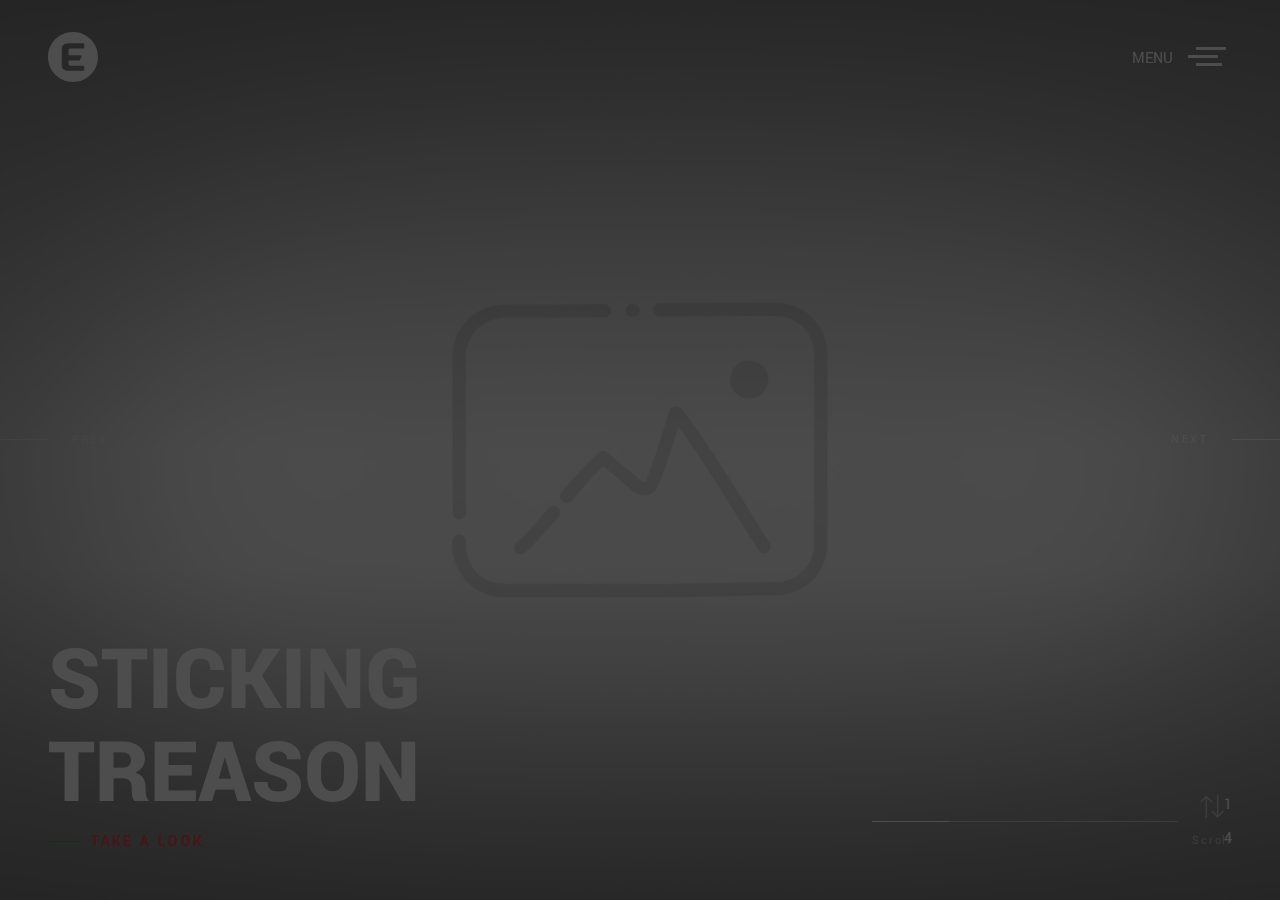
<file: portfolio-blog-main/index.html>
<!DOCTYPE html>
<html>
  <head>
    <title>CIPHER-EDU- Creative Photography Portfolio</title>
    <!-- Metadata -->
    <meta charset="utf-8">
    <meta name="viewport" content="width=device-width, initial-scale=1">
    <!-- Favicon -->
    <link rel="icon" type="image/png" href="assets/images/ico/favicon.png" />
    <!-- CSS Plugins -->
    <link rel="stylesheet" href="assets/css/plugins.min.css">
    <!-- Custom CSS File -->
    <link rel="stylesheet" href="assets/css/style.css">
  </head>
  <body>
    <div class="ms-main-container">
      <!-- Preloader -->
      <div class="ms-preloader"></div>
      <!-- Header -->
      <header class="ms-header navbar-white">
        <nav class="ms-nav">
          <div class="ms-logo">
            <a href="index.html" data-type="page-transition">
              <div class="logo-dark"><img src="logo-dark.svg" alt="logo image"></div>
              <div class="logo-light current"><img src="logo-light.svg" alt="logo image"></div>
            </a>
          </div>
          <button class="hamburger" type="button" data-toggle="navigation">
          <span class="hamburger-box">
            <span class="hamburger-label">menu</span>
            <span class="hamburger-inner"></span>
          </span>
          </button>
          <div class="height-full-viewport">
            <ul class="ms-navbar">
              <!-- Nav Link -->
              <li class="nav-item">
                <a href="index.html" data-type="page-transition">
                  <span class="ms-btn">home</span>
                  <span class="nav-item__label">Back to home page</span>
                </a>
              </li>
              <!-- Nav Link -->
              <li class="nav-item">
                <a href="albums.html" data-type="page-transition">
                  <span class="ms-btn">albums</span>
                  <span class="nav-item__label">View all our works</span>
                </a>
              </li>
              <!-- Nav Link -->
              <li class="nav-item">
                <a href="gallery.html" data-type="page-transition">
                  <span class="ms-btn">gallery</span>
                  <span class="nav-item__label">Interactively disintermediate</span>
                </a>
              </li>
              <!-- Nav Link -->
              <li class="nav-item">
                <a href="blog.html" data-type="page-transition">
                  <span class="ms-btn">blog</span>
                  <span class="nav-item__label">Discover fascinating stories</span>
                </a>
              </li>
              <!-- Nav Link -->
              <li class="nav-item">
                <a href="about.html" data-type="page-transition">
                  <span class="ms-btn">about</span>
                  <span class="nav-item__label">Learn more about the author</span>
                </a>
              </li>
              <!-- Nav Link -->
              <li class="nav-item">
                <a href="contact.html" data-type="page-transition">
                  <span class="ms-btn">contact</span>
                  <span class="nav-item__label">Get in touch and find us</span>
                </a>
              </li>
            </ul>
          </div>
        </nav>
      </header>
      <!-- Container -->
      <main class="ms-container home-slider">
        <!-- Swiper Slider -->
        <div class="swiper-container">
          <div class="swiper-wrapper">
            <!-- Slide -->
            <div class="swiper-slide">
              <div class="slide-inner" data-swiper-parallax="45%">
                <div class="overlay"></div>
                <div class="slide-inner--image" style="background-image: url('assets/images/home-slider/img-lg.jpg')"></div>
                <div class="slide-inner--info">
                  <h1>sticking<br>treason</h1>
                  <a href="gallery.html" data-type="page-transition" class="ms-btn--slider">take a look</a>
                </div>
              </div>
            </div>
            <!-- Slide -->
            <div class="swiper-slide">
              <div class="slide-inner" data-swiper-parallax="45%">
                <div class="overlay"></div>
                <div class="slide-inner--image" style="background-image: url('assets/images/home-slider/img-lg.jpg')">
                </div>
                <div class="slide-inner--info">
                  <h1>snowiest<br>worshipper</h1>
                  <a href="gallery.html" data-type="page-transition" class="ms-btn--slider">take a look</a>
                </div>
              </div>
            </div>
            <!-- Slide -->
            <div class="swiper-slide">
              <div class="slide-inner" data-swiper-parallax="45%">
                <div class="overlay"></div>
                <div class="slide-inner--image" style="background-image: url('assets/images/home-slider/img-lg.jpg')">
                </div>
                <div class="slide-inner--info">
                  <h1>romantic<br>chipping</h1>
                  <a href="gallery.html" data-type="page-transition" class="ms-btn--slider">take a look</a>
                </div>
              </div>
            </div>
            <!-- Slide -->
            <div class="swiper-slide">
              <div class="slide-inner" data-swiper-parallax="45%">
                <div class="overlay"></div>
                <div class="slide-inner--image" style="background-image: url('assets/images/home-slider/img-lg.jpg')">
                </div>
                <div class="slide-inner--info">
                  <h1>farthest<br>dawning</h1>
                  <a href="gallery.html" data-type="page-transition" class="ms-btn--slider">take a look</a>
                </div>
              </div>
            </div>
          </div>
          <div class="swiper-nav-btn">
            <div class="swiper-button-prev swiper-button-white">prev</div>
            <div class="swiper-button-next swiper-button-white">next</div>
          </div>
          <!-- Pagination -->
          <div class="expanded-timeline">
            <div class="expanded-timeline__counter"><span></span><span></span></div>
            <div class="swiper-pagination"></div>
            <div class="scroll-message">
              <svg xmlns="http://www.w3.org/2000/svg" viewBox="0 0 16.5 15.98" class="scroll-svg"><title>Asset 1</title><g>
              <g data-name="Layer 1"><polygon fill="#fff" points="0 4.64 0.71 5.34 3.85 2.2 3.85 15.98 4.85 15.98 4.85 2.2 8 5.34 8.71 4.64 4.35 0.29 0 4.64"></polygon><polygon fill="#fff" points="11.65 0 11.65 13.79 8.5 10.64 7.79 11.35 12.15 15.7 16.5 11.35 15.79 10.64 12.65 13.79 12.65 0 11.65 0"></polygon></g></g></svg>Scroll
            </div>
          </div>
        </div>
      </main>
      <!-- /Container -->
    </div>
    <!-- JS Libraries -->
    <!-- jquery-2.1.3.min js -->
    <script type="text/javascript" src='assets/js/jquery-3.2.1.min.js'></script>
    <!-- Vendors -->
    <script type="text/javascript" src='assets/js/plugins.min.js'></script>
    <!-- Main js -->
    <script type="text/javascript" src="assets/js/main.js"></script>
  </body>
</html>
</file>
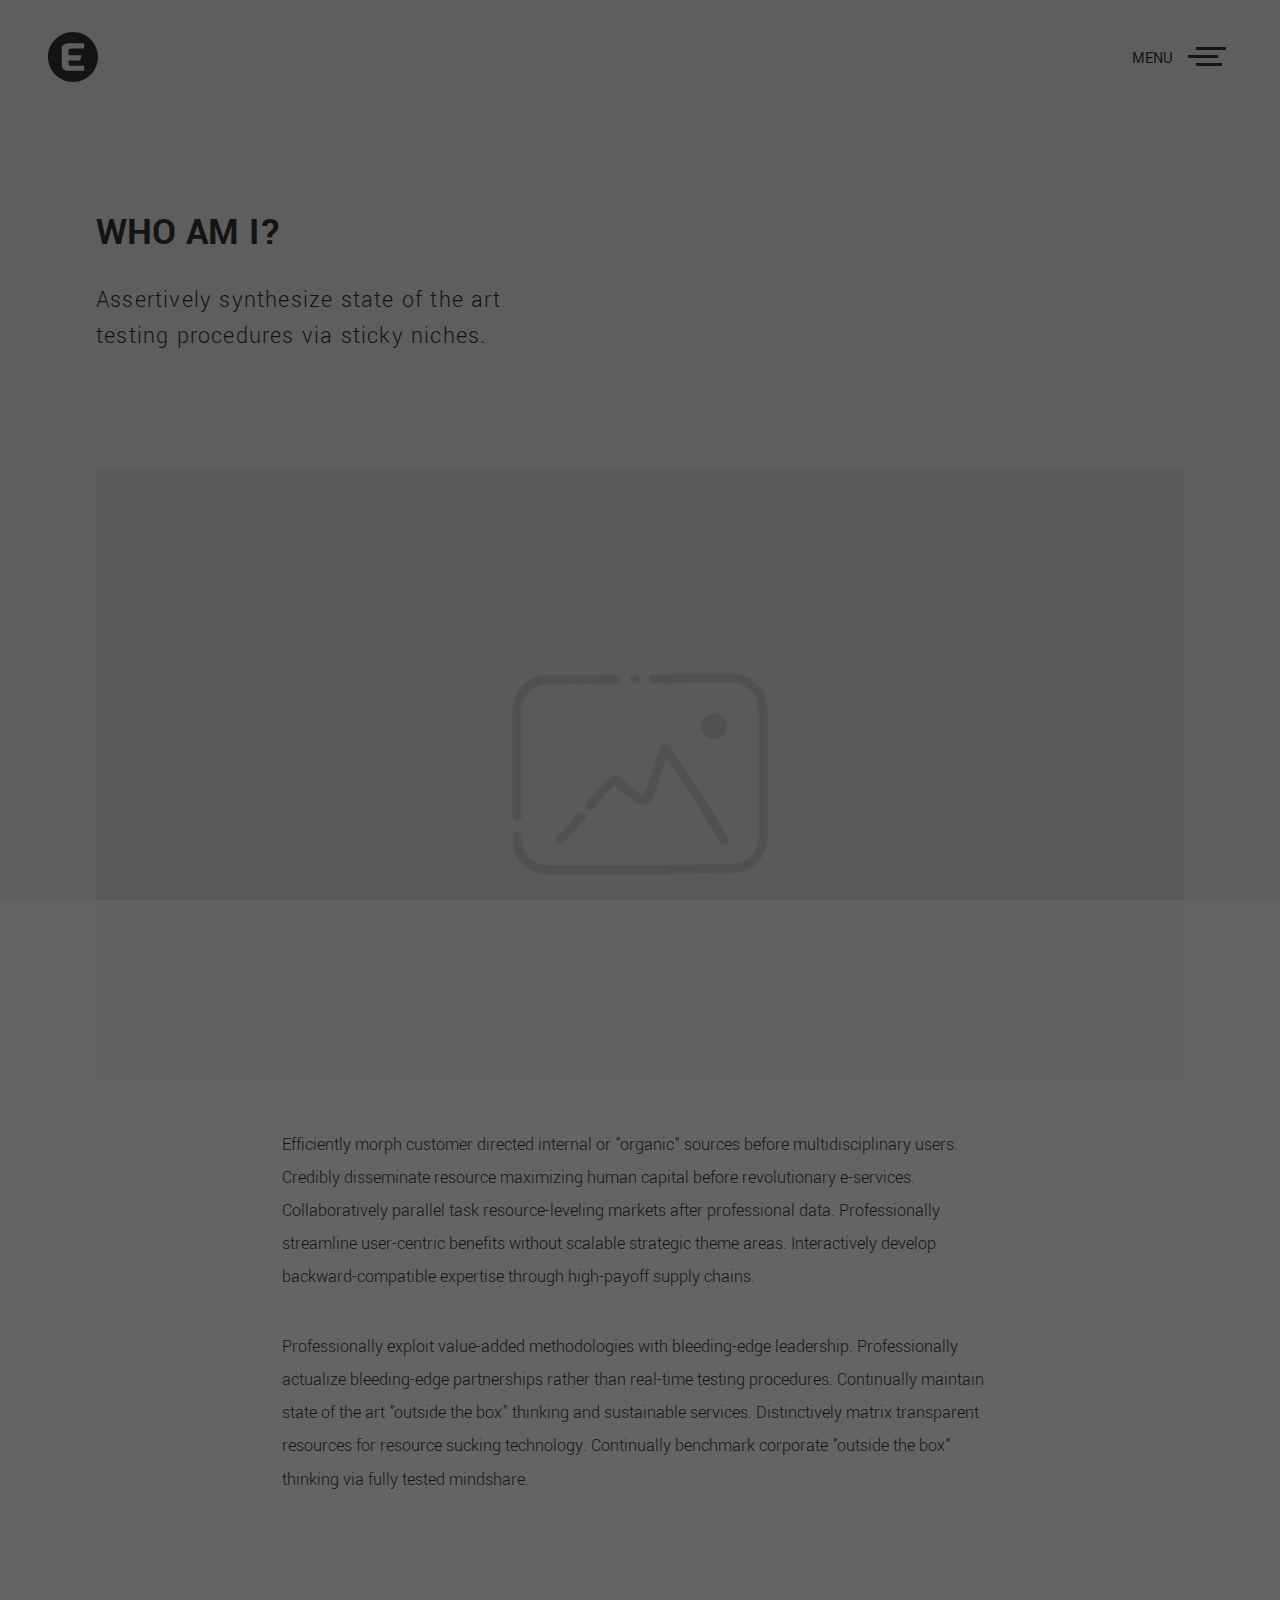
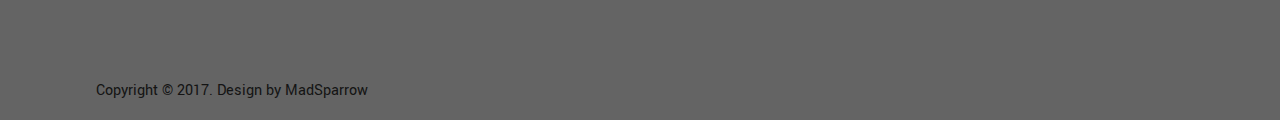
<file: portfolio-blog-main/about.html>
<!DOCTYPE html>
<html>
  <head>
    <title>CIPHER-EDU- Creative Photography Portfolio</title>
    <!-- Metadata -->
    <meta charset="utf-8">
    <meta name="viewport" content="width=device-width, initial-scale=1">
    <!-- Favicon -->
    <link rel="icon" type="image/png" href="assets/images/ico/favicon.png" />
    <!-- CSS Plugins -->
    <link rel="stylesheet" href="assets/css/plugins.min.css">
    <!-- Custom CSS File -->
    <link rel="stylesheet" href="assets/css/style.css">
  </head>
  <body>
    <div class="ms-main-container">
      <!-- Preloader -->
      <div class="ms-preloader"></div>
      <!-- Header -->
      <header class="ms-header">
        <nav class="ms-nav">
          <div class="ms-logo">
            <a href="index.html" data-type="page-transition">
              <div class="logo-dark current"><img src="logo-dark.svg" alt="logo image"></div>
              <div class="logo-light"><img src="logo-light.svg" alt="logo image"></div>
            </a>
          </div>
          <button class="hamburger" type="button" data-toggle="navigation">
          <span class="hamburger-box">
            <span class="hamburger-label">menu</span>
            <span class="hamburger-inner"></span>
          </span>
          </button>
          <div class="height-full-viewport">
            <ul class="ms-navbar">
              <!-- Nav Link -->
              <li class="nav-item">
                <a href="index.html" data-type="page-transition">
                  <span class="ms-btn">home</span>
                  <span class="nav-item__label">Back to home page</span>
                </a>
              </li>
              <!-- Nav Link -->
              <li class="nav-item">
                <a href="albums.html" data-type="page-transition">
                  <span class="ms-btn">albums</span>
                  <span class="nav-item__label">View all our works</span>
                </a>
              </li>
              <!-- Nav Link -->
              <li class="nav-item">
                <a href="gallery.html" data-type="page-transition">
                  <span class="ms-btn">gallery</span>
                  <span class="nav-item__label">Interactively disintermediate</span>
                </a>
              </li>
              <!-- Nav Link -->
              <li class="nav-item">
                <a href="blog.html" data-type="page-transition">
                  <span class="ms-btn">blog</span>
                  <span class="nav-item__label">Discover fascinating stories</span>
                </a>
              </li>
              <!-- Nav Link -->
              <li class="nav-item">
                <a href="about.html" data-type="page-transition">
                  <span class="ms-btn">about</span>
                  <span class="nav-item__label">Learn more about the author</span>
                </a>
              </li>
              <!-- Nav Link -->
              <li class="nav-item">
                <a href="contact.html" data-type="page-transition">
                  <span class="ms-btn">contact</span>
                  <span class="nav-item__label">Get in touch and find us</span>
                </a>
              </li>
            </ul>
          </div>
        </nav>
      </header>
      <!-- Container -->
      <main class="ms-container">
        <!-- Page Title -->
        <div class="ms-section__block">
          <div class="ms-page-title">
            <h2 class="page-header">who am i?</h2>
            <p class="page-desc">Assertively synthesize state of the art testing procedures via sticky niches.</p>
          </div>
        </div>
        <!-- Page Content -->
        <div class="ms-section__block">
          <div id="about" class="row">
            <div class="about__img col-md-12">
              <p><img src="assets/images/albums/img-md.jpg" alt="img"></p>
            </div>
            <div class=" center-block">
              <div class="about__info col-md-8">
                <p>Efficiently morph customer directed internal or "organic" sources before multidisciplinary users. Credibly disseminate resource maximizing human capital before revolutionary e-services. Collaboratively parallel task resource-leveling markets after professional data. Professionally streamline user-centric benefits without scalable strategic theme areas. Interactively develop backward-compatible expertise through high-payoff supply chains.</p>
                <p>Professionally exploit value-added methodologies with bleeding-edge leadership. Professionally actualize bleeding-edge partnerships rather than real-time testing procedures. Continually maintain state of the art "outside the box" thinking and sustainable services. Distinctively matrix transparent resources for resource sucking technology. Continually benchmark corporate "outside the box" thinking via fully tested mindshare.</p>
              </div>
            </div>
          </div>
        </div>
      </main>
      <!-- Footer -->
      <footer>
        <div class="ms-footer">
          <div class="copyright">Copyright © 2017. Design by MadSparrow</div>
          <ul class="socials">
            <li><a href="#" class="socicon-facebook"></a></li>
            <li><a href="#" class="socicon-twitter"></a></li>
            <li><a href="#" class="socicon-instagram"></a></li>
            <li><a href="#" class="socicon-youtube"></a></li>
          </ul>
        </div>
      </footer>
    </div>
    <!-- JS Libraries -->
    <!-- jquery-2.1.3.min js -->
    <script type="text/javascript" src='assets/js/jquery-3.2.1.min.js'></script>
    <!-- Vendors -->
    <script type="text/javascript" src='assets/js/plugins.min.js'></script>
    <!-- Main js -->
    <script type="text/javascript" src="assets/js/main.js"></script>
  </body>
</html>
</file>
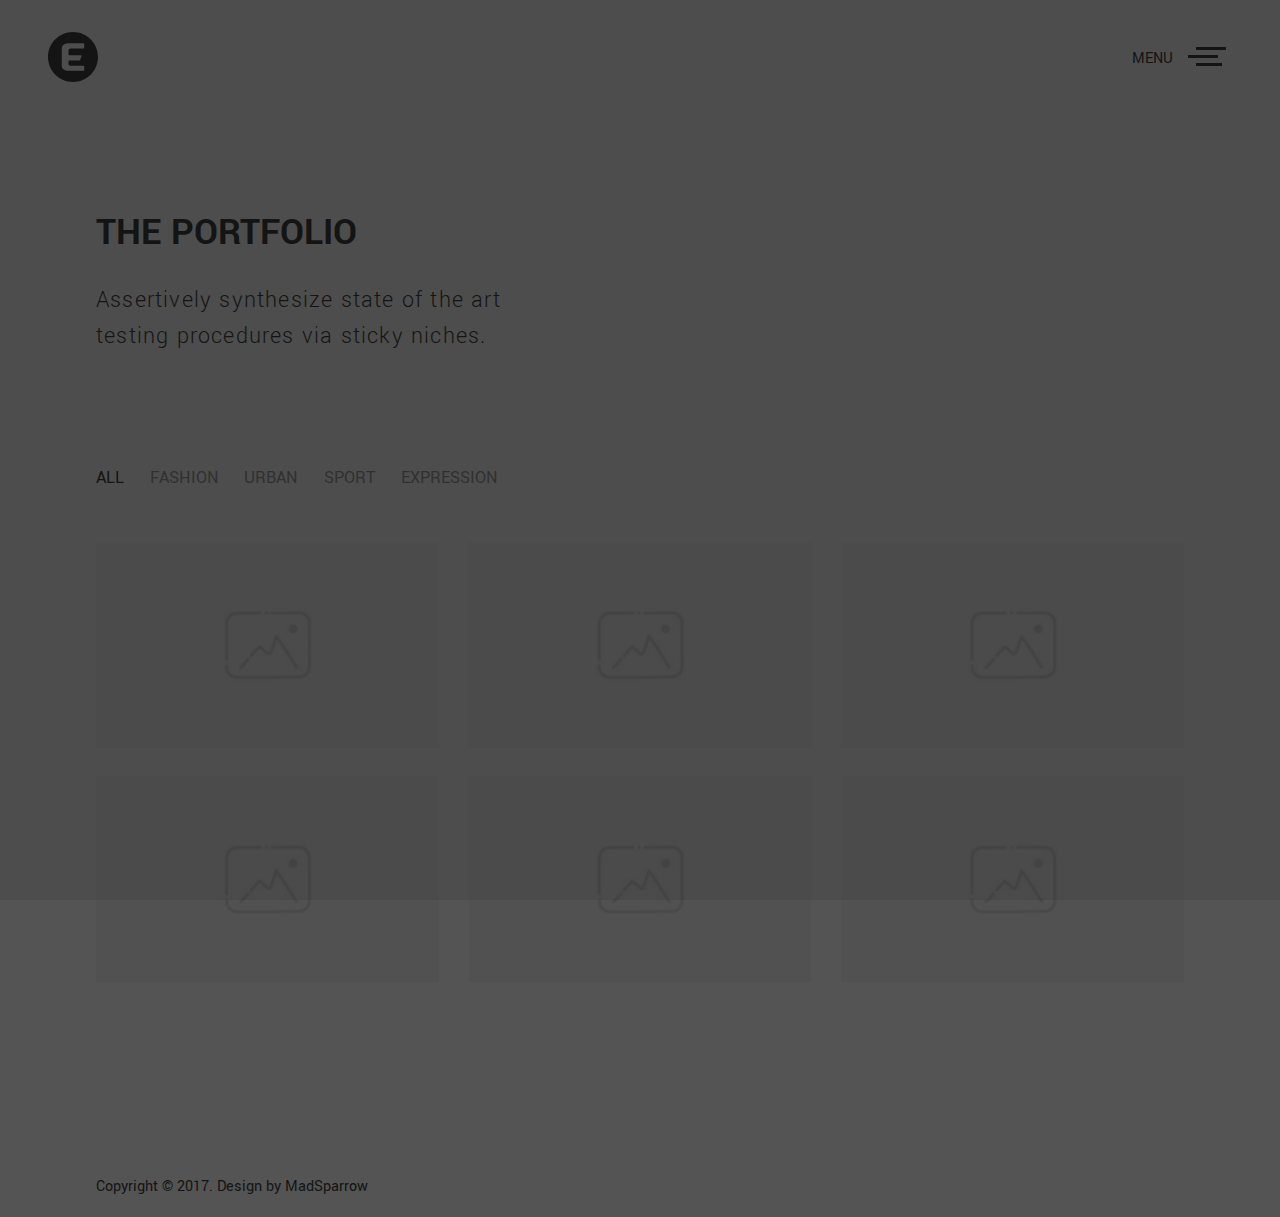
<file: portfolio-blog-main/albums.html>
<!DOCTYPE html>
<html>
  <head>
    <title>CIPHER-EDU- Creative Photography Portfolio</title>
    <!-- Metadata -->
    <meta charset="utf-8">
    <meta name="viewport" content="width=device-width, initial-scale=1">
    <!-- Favicon -->
    <link rel="icon" type="image/png" href="assets/images/ico/favicon.png" />
    <!-- CSS Plugins -->
    <link rel="stylesheet" href="assets/css/plugins.min.css">
    <!-- Custom CSS File -->
    <link rel="stylesheet" href="assets/css/style.css">
  </head>
  <body>
    <div class="ms-main-container">
      <!-- Preloader -->
      <div class="ms-preloader"></div>
      <!-- Header -->
      <header class="ms-header">
        <nav class="ms-nav">
          <div class="ms-logo">
            <a href="index.html" data-type="page-transition">
              <div class="logo-dark current"><img src="logo-dark.svg" alt="logo image"></div>
              <div class="logo-light"><img src="logo-light.svg" alt="logo image"></div>
            </a>
          </div>
          <button class="hamburger" type="button" data-toggle="navigation">
          <span class="hamburger-box">
            <span class="hamburger-label">menu</span>
            <span class="hamburger-inner"></span>
          </span>
          </button>
          <div class="height-full-viewport">
            <ul class="ms-navbar">
              <!-- Nav Link -->
              <li class="nav-item">
                <a href="index.html" data-type="page-transition">
                  <span class="ms-btn">home</span>
                  <span class="nav-item__label">Back to home page</span>
                </a>
              </li>
              <!-- Nav Link -->
              <li class="nav-item">
                <a href="albums.html" data-type="page-transition">
                  <span class="ms-btn">albums</span>
                  <span class="nav-item__label">View all our works</span>
                </a>
              </li>
              <!-- Nav Link -->
              <li class="nav-item">
                <a href="gallery.html" data-type="page-transition">
                  <span class="ms-btn">gallery</span>
                  <span class="nav-item__label">Interactively disintermediate</span>
                </a>
              </li>
              <!-- Nav Link -->
              <li class="nav-item">
                <a href="blog.html" data-type="page-transition">
                  <span class="ms-btn">blog</span>
                  <span class="nav-item__label">Discover fascinating stories</span>
                </a>
              </li>
              <!-- Nav Link -->
              <li class="nav-item">
                <a href="about.html" data-type="page-transition">
                  <span class="ms-btn">about</span>
                  <span class="nav-item__label">Learn more about the author</span>
                </a>
              </li>
              <!-- Nav Link -->
              <li class="nav-item">
                <a href="contact.html" data-type="page-transition">
                  <span class="ms-btn">contact</span>
                  <span class="nav-item__label">Get in touch and find us</span>
                </a>
              </li>
            </ul>
          </div>
        </nav>
      </header>
      <!-- Container -->
      <main class="ms-container">
        <!-- Page Title -->
        <div class="ms-section__block">
          <div class="ms-page-title">
            <h2 class="page-header">THE PORTFOLIO</h2>
            <p class="page-desc">Assertively synthesize state of the art testing procedures via sticky niches.</p>
          </div>
        </div>
        <!-- Page Content -->
        <div class="ms-section__block">
          <div id="albums">
            <!-- Sort -->
            <ul class="filtr-btn">
              <li data-filter="all" class="active"><h6>all</h6></li>
              <li data-filter="1"><h6>fashion</h6></li>
              <li data-filter="2"><h6>urban</h6></li>
              <li data-filter="3"><h6>sport</h6></li>
              <li data-filter="4"><h6>expression</h6></li>
            </ul>
            
            <div class="filtr-container row">
              <!-- Album item -->
              <div class="album-item col-md-4 filtr-item" data-category="1">
                <a href="gallery.html" data-type="page-transition">
                  <div class="album-item__overlay">
                    <span class="album-item__cover"></span>
                    <h5>album title</h5>
                  </div>
                  <div class="album-item__img" style="background-image: url(assets/images/albums/img-md.jpg)"></div>
                </a>
              </div>
              <!-- Album item -->
              <div class="album-item col-md-4 filtr-item" data-category="2">
                <a href="gallery.html" data-type="page-transition">
                  <div class="album-item__overlay">
                    <span class="album-item__cover"></span>
                    <h5>album title</h5>
                  </div>
                  <div class="album-item__img" style="background-image: url(assets/images/albums/img-md.jpg)"></div>
                </a>
              </div>
              <!-- Album item -->
              <div class="album-item col-md-4 filtr-item" data-category="2">
                <a href="gallery.html" data-type="page-transition">
                  <div class="album-item__overlay">
                    <span class="album-item__cover"></span>
                    <h5>album title</h5>
                  </div>
                  <div class="album-item__img" style="background-image: url(assets/images/albums/img-md.jpg)"></div>
                </a>
              </div>
              <!-- Album item -->
              <div class="album-item col-md-4 filtr-item" data-category="3">
                <a href="gallery.html" data-type="page-transition">
                  <div class="album-item__overlay">
                    <span class="album-item__cover"></span>
                    <h5>album title</h5>
                  </div>
                  <div class="album-item__img" style="background-image: url(assets/images/albums/img-md.jpg)"></div>
                </a>
              </div>
              <!-- Album item -->
              <div class="album-item col-md-4 filtr-item" data-category="4">
                <a href="gallery.html" data-type="page-transition">
                  <div class="album-item__overlay">
                    <span class="album-item__cover"></span>
                    <h5>album title</h5>
                  </div>
                  <div class="album-item__img" style="background-image: url(assets/images/albums/img-md.jpg)"></div>
                </a>
              </div>
              <!-- Album item -->
              <div class="album-item col-md-4 filtr-item" data-category="4">
                <a href="gallery.html" data-type="page-transition">
                  <div class="album-item__overlay">
                    <span class="album-item__cover"></span>
                    <h5>album title</h5>
                  </div>
                  <div class="album-item__img" style="background-image: url(assets/images/albums/img-md.jpg)"></div>
                </a>
              </div>
            </div>
          </div>
        </div>
      </main>
      <!-- Footer -->
      <footer>
        <div class="ms-footer">
          <div class="copyright">Copyright © 2017. Design by MadSparrow</div>
          <ul class="socials">
            <li><a href="#" class="socicon-facebook"></a></li>
            <li><a href="#" class="socicon-twitter"></a></li>
            <li><a href="#" class="socicon-instagram"></a></li>
            <li><a href="#" class="socicon-youtube"></a></li>
          </ul>
        </div>
      </footer>
    </div>
    <!-- JS Libraries -->
    <!-- jquery-2.1.3.min js -->
    <script type="text/javascript" src='assets/js/jquery-3.2.1.min.js'></script>
    <!-- Vendors -->
    <script type="text/javascript" src='assets/js/plugins.min.js'></script>
    <!-- Main js -->
    <script type="text/javascript" src="assets/js/main.js"></script>
  </body>
</html>
</file>
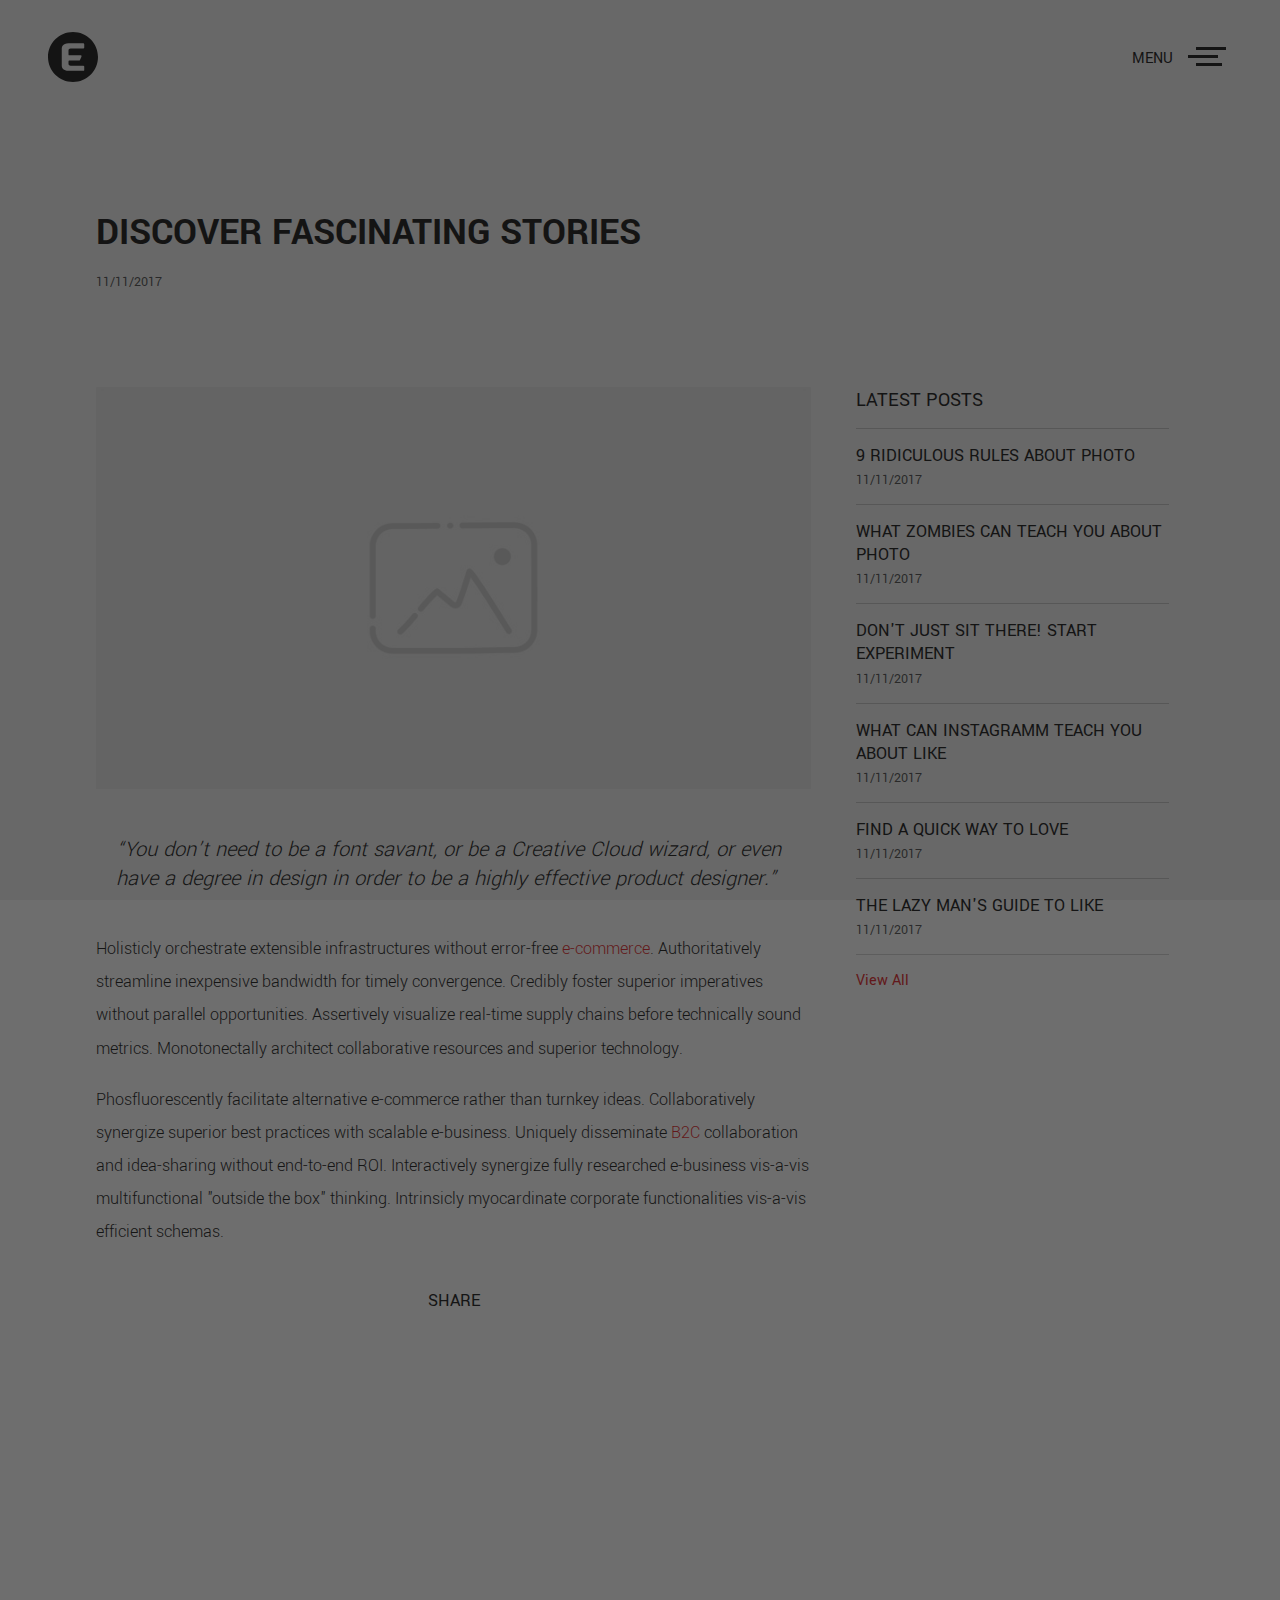
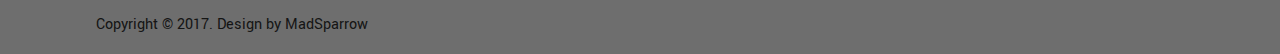
<file: portfolio-blog-main/blog-single-page.html>
<!DOCTYPE html>
<html>
  <head>
    <title>CIPHER-EDU- Creative Photography Portfolio</title>
    <!-- Metadata -->
    <meta charset="utf-8">
    <meta name="viewport" content="width=device-width, initial-scale=1">
    <!-- Favicon -->
    <link rel="icon" type="image/png" href="assets/images/ico/favicon.png" />
    <!-- CSS Plugins -->
    <link rel="stylesheet" href="assets/css/plugins.min.css">
    <!-- Custom CSS File -->
    <link rel="stylesheet" href="assets/css/style.css">
  </head>
  <body>
    <div class="ms-main-container">
      <!-- Preloader -->
      <div class="ms-preloader"></div>
      <!-- Header -->
      <header class="ms-header">
        <nav class="ms-nav">
          <div class="ms-logo">
            <a href="index.html" data-type="page-transition">
              <div class="logo-dark current"><img src="logo-dark.svg" alt="logo image"></div>
              <div class="logo-light"><img src="logo-light.svg" alt="logo image"></div>
            </a>
          </div>
          <button class="hamburger" type="button" data-toggle="navigation">
          <span class="hamburger-box">
            <span class="hamburger-label">menu</span>
            <span class="hamburger-inner"></span>
          </span>
          </button>
          <div class="height-full-viewport">
            <ul class="ms-navbar">
              <!-- Nav Link -->
              <li class="nav-item">
                <a href="index.html" data-type="page-transition">
                  <span class="ms-btn">home</span>
                  <span class="nav-item__label">Back to home page</span>
                </a>
              </li>
              <!-- Nav Link -->
              <li class="nav-item">
                <a href="albums.html" data-type="page-transition">
                  <span class="ms-btn">albums</span>
                  <span class="nav-item__label">View all our works</span>
                </a>
              </li>
              <!-- Nav Link -->
              <li class="nav-item">
                <a href="gallery.html" data-type="page-transition">
                  <span class="ms-btn">gallery</span>
                  <span class="nav-item__label">Interactively disintermediate</span>
                </a>
              </li>
              <!-- Nav Link -->
              <li class="nav-item">
                <a href="blog.html" data-type="page-transition">
                  <span class="ms-btn">blog</span>
                  <span class="nav-item__label">Discover fascinating stories</span>
                </a>
              </li>
              <!-- Nav Link -->
              <li class="nav-item">
                <a href="about.html" data-type="page-transition">
                  <span class="ms-btn">about</span>
                  <span class="nav-item__label">Learn more about the author</span>
                </a>
              </li>
              <!-- Nav Link -->
              <li class="nav-item">
                <a href="contact.html" data-type="page-transition">
                  <span class="ms-btn">contact</span>
                  <span class="nav-item__label">Get in touch and find us</span>
                </a>
              </li>
            </ul>
          </div>
        </nav>
      </header>
      <!-- Container -->
      <main class="ms-container">
        <!-- Page Title -->
        <div class="ms-section__block">
          <div class="ms-page-title">
            <h2 class="page-header">Discover fascinating stories</h2>
            <div class="post-item__date">11/11/2017</div>
          </div>
        </div>
        <!-- Page Content -->
        <div class="ms-section__block">
          <div id="ms-blog-post" class="row">
            <div class="col-md-8">
              <img src="assets/images/albums/img-md.jpg" alt="img"><br>
              <blockquote>“You don’t need to be a font savant, or be a Creative Cloud wizard, or even have a degree in design in order to be a highly effective product designer.”</blockquote>
              <p>Holisticly orchestrate extensible infrastructures without error-free <a href="#" title="link">e-commerce</a>. Authoritatively streamline inexpensive bandwidth for timely convergence. Credibly foster superior imperatives without parallel opportunities. Assertively visualize real-time supply chains before technically sound metrics. Monotonectally architect collaborative resources and superior technology.</p>
              <p>Phosfluorescently facilitate alternative e-commerce rather than turnkey ideas. Collaboratively synergize superior best practices with scalable e-business. Uniquely disseminate <a href="#" title="link">B2C</a> collaboration and idea-sharing without end-to-end ROI. Interactively synergize fully researched e-business vis-a-vis multifunctional "outside the box" thinking. Intrinsicly myocardinate corporate functionalities vis-a-vis efficient schemas.</p><br>
              <div class="ms-section__block center-block align-center">
                <h6>Share</h6>
                <ul class="socials share-links">
                  <li><a href="#" class="socicon-facebook"></a></li>
                  <li><a href="#" class="socicon-twitter"></a></li>
                  <li><a href="#" class="socicon-instagram"></a></li>
                </ul>
              </div>
            </div>
            <div class="ms-right-sidebar col-md-4">
            <div class="col-md-12">
              <h5>latest posts</h5>
            </div>
            <div class="col-md-12">
              <a href="blog-single-page.html" data-type="page-transition">
                <h6 class="post-item__title">9 Ridiculous Rules About photo</h6>
                <div class="post-item__date">11/11/2017</div>
              </a>
            </div>
            <div class="col-md-12">
              <a href="blog-single-page.html" data-type="page-transition">
                <h6 class="post-item__title">What Zombies Can Teach You About photo</h6>
                <div class="post-item__date">11/11/2017</div>
              </a>
            </div>
            <div class="col-md-12">
              <a href="blog-single-page.html" data-type="page-transition">
                <h6 class="post-item__title">Don't Just Sit There! Start experiment</h6>
                <div class="post-item__date">11/11/2017</div>
              </a>
            </div>
            <div class="col-md-12">
              <a href="blog-single-page.html" data-type="page-transition">
                <h6 class="post-item__title">What Can Instagramm Teach You About like</h6>
                <div class="post-item__date">11/11/2017</div>
              </a>
            </div>
            <div class="col-md-12">
              <a href="blog-single-page.html" data-type="page-transition">
                <h6 class="post-item__title">Find A Quick Way To love</h6>
                <div class="post-item__date">11/11/2017</div>
              </a>
            </div>
            <div class="col-md-12">
              <a href="blog-single-page.html" data-type="page-transition">
                <h6 class="post-item__title">The Lazy Man's Guide To like</h6>
                <div class="post-item__date">11/11/2017</div>
              </a>
            </div>
            <div class="col-md-12"><a href="blog.html" data-type="page-transition">View All</a></div>
            </div>
          </div>
        </div>
      </main>
      <!-- Footer -->
      <footer>
        <div class="ms-footer">
          <div class="copyright">Copyright © 2017. Design by MadSparrow</div>
          <ul class="socials">
            <li><a href="#" class="socicon-facebook"></a></li>
            <li><a href="#" class="socicon-twitter"></a></li>
            <li><a href="#" class="socicon-instagram"></a></li>
            <li><a href="#" class="socicon-youtube"></a></li>
          </ul>
        </div>
      </footer>
    </div>
    <!-- JS Libraries -->
    <!-- jquery-2.1.3.min js -->
    <script type="text/javascript" src='assets/js/jquery-3.2.1.min.js'></script>
    <!-- Vendors -->
    <script type="text/javascript" src='assets/js/plugins.min.js'></script>
    <!-- Main js -->
    <script type="text/javascript" src="assets/js/main.js"></script>
  </body>
</html>
</file>
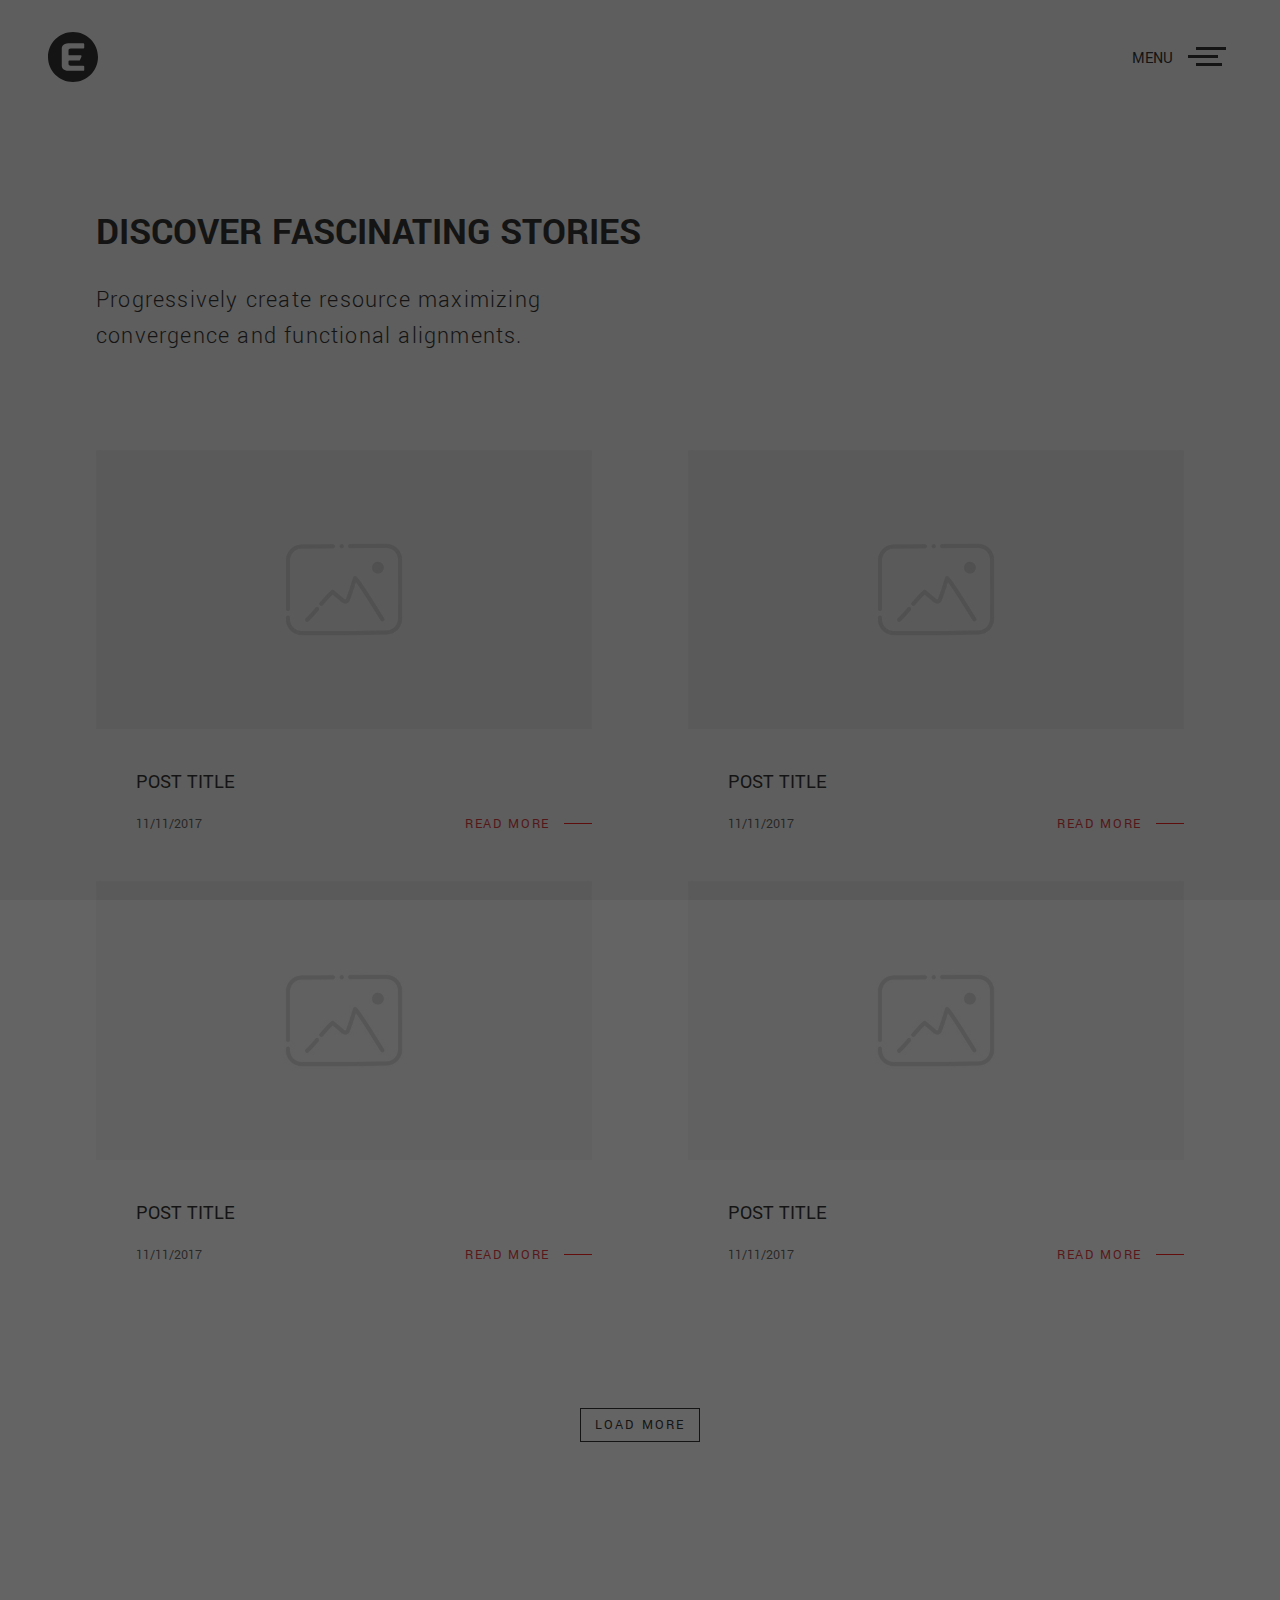
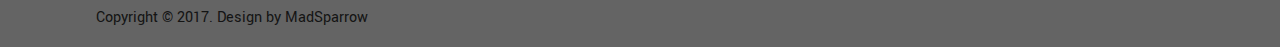
<file: portfolio-blog-main/blog.html>
<!DOCTYPE html>
<html>
  <head>
    <title>CIPHER-EDU- Creative Photography Portfolio</title>
    <!-- Metadata -->
    <meta charset="utf-8">
    <meta name="viewport" content="width=device-width, initial-scale=1">
    <!-- Favicon -->
    <link rel="icon" type="image/png" href="assets/images/ico/favicon.png" />
    <!-- CSS Plugins -->
    <link rel="stylesheet" href="assets/css/plugins.min.css">
    <!-- Custom CSS File -->
    <link rel="stylesheet" href="assets/css/style.css">
  </head>
  <body>
    <div class="ms-main-container">
      <!-- Preloader -->
      <div class="ms-preloader"></div>
      <!-- Header -->
      <header class="ms-header">
        <nav class="ms-nav">
          <div class="ms-logo">
            <a href="index.html" data-type="page-transition">
              <div class="logo-dark current"><img src="logo-dark.svg" alt="logo image"></div>
              <div class="logo-light"><img src="logo-light.svg" alt="logo image"></div>
            </a>
          </div>
          <button class="hamburger" type="button" data-toggle="navigation">
          <span class="hamburger-box">
            <span class="hamburger-label">menu</span>
            <span class="hamburger-inner"></span>
          </span>
          </button>
          <div class="height-full-viewport">
            <ul class="ms-navbar">
              <!-- Nav Link -->
              <li class="nav-item">
                <a href="index.html" data-type="page-transition">
                  <span class="ms-btn">home</span>
                  <span class="nav-item__label">Back to home page</span>
                </a>
              </li>
              <!-- Nav Link -->
              <li class="nav-item">
                <a href="albums.html" data-type="page-transition">
                  <span class="ms-btn">albums</span>
                  <span class="nav-item__label">View all our works</span>
                </a>
              </li>
              <!-- Nav Link -->
              <li class="nav-item">
                <a href="gallery.html" data-type="page-transition">
                  <span class="ms-btn">gallery</span>
                  <span class="nav-item__label">Interactively disintermediate</span>
                </a>
              </li>
              <!-- Nav Link -->
              <li class="nav-item">
                <a href="blog.html" data-type="page-transition">
                  <span class="ms-btn">blog</span>
                  <span class="nav-item__label">Discover fascinating stories</span>
                </a>
              </li>
              <!-- Nav Link -->
              <li class="nav-item">
                <a href="about.html" data-type="page-transition">
                  <span class="ms-btn">about</span>
                  <span class="nav-item__label">Learn more about the author</span>
                </a>
              </li>
              <!-- Nav Link -->
              <li class="nav-item">
                <a href="contact.html" data-type="page-transition">
                  <span class="ms-btn">contact</span>
                  <span class="nav-item__label">Get in touch and find us</span>
                </a>
              </li>
            </ul>
          </div>
        </nav>
      </header>
      <!-- Container -->
      <main class="ms-container">
        <!-- Page Title -->
        <div class="ms-section__block">
          <div class="ms-page-title">
            <h2 class="page-header">Discover fascinating stories</h2>
            <p class="page-desc">Progressively create resource maximizing convergence and functional alignments. </p>
          </div>
        </div>
        <!-- Page Content -->
        <div class="ms-section__block">
          <div id="blog" class="row">
            <!-- Post Item -->
            <div class="post-item col-lg-6 col-md-12">
              <a href="blog-single-page.html" data-type="page-transition">
                <div class="post-item__img">
                  <img src="assets/images/albums/img-md.jpg" alt="img">
                </div>
                <div class="post-item__info">
                  <h5 class="post-item__title">post title</h5>
                  <div class="post-item__date">11/11/2017</div>
                  <div class="post-item__link">read more</div>
                </div>
              </a>
            </div>
            <!-- Post Item -->
            <div class="post-item col-lg-6 col-md-12">
              <a href="blog-single-page.html" data-type="page-transition">
                <div class="post-item__img">
                  <img src="assets/images/albums/img-md.jpg" alt="img">
                </div>
                <div class="post-item__info">
                  <h5 class="post-item__title">post title</h5>
                  <div class="post-item__date">11/11/2017</div>
                  <div class="post-item__link">read more</div>
                </div>
              </a>
            </div>
            <!-- Post Item -->
            <div class="post-item col-lg-6 col-md-12">
              <a href="blog-single-page.html" data-type="page-transition">
                <div class="post-item__img">
                  <img src="assets/images/albums/img-md.jpg" alt="img">
                </div>
                <div class="post-item__info">
                  <h5 class="post-item__title">post title</h5>
                  <div class="post-item__date">11/11/2017</div>
                  <div class="post-item__link">read more</div>
                </div>
              </a>
            </div>
            <!-- Post Item -->
            <div class="post-item col-lg-6 col-md-12">
              <a href="blog-single-page.html" data-type="page-transition">
                <div class="post-item__img">
                  <img src="assets/images/albums/img-md.jpg" alt="img">
                </div>
                <div class="post-item__info">
                  <h5 class="post-item__title">post title</h5>
                  <div class="post-item__date">11/11/2017</div>
                  <div class="post-item__link">read more</div>
                </div>
              </a>
            </div>
          </div>
        </div>
        <div class="ms-section__block center-block">
          <a href="#" class="ms-button" data-title="load more" data-type="page-transition">load more</a>
        </div>
      </main>
      <!-- Footer -->
      <footer>
        <div class="ms-footer">
          <div class="copyright">Copyright © 2017. Design by MadSparrow</div>
          <ul class="socials">
            <li><a href="#" class="socicon-facebook"></a></li>
            <li><a href="#" class="socicon-twitter"></a></li>
            <li><a href="#" class="socicon-instagram"></a></li>
            <li><a href="#" class="socicon-youtube"></a></li>
          </ul>
        </div>
      </footer>
    </div>
    <!-- JS Libraries -->
    <!-- jquery-2.1.3.min js -->
    <script type="text/javascript" src='assets/js/jquery-3.2.1.min.js'></script>
    <!-- Vendors -->
    <script type="text/javascript" src='assets/js/plugins.min.js'></script>
    <!-- Main js -->
    <script type="text/javascript" src="assets/js/main.js"></script>
  </body>
</html>
</file>
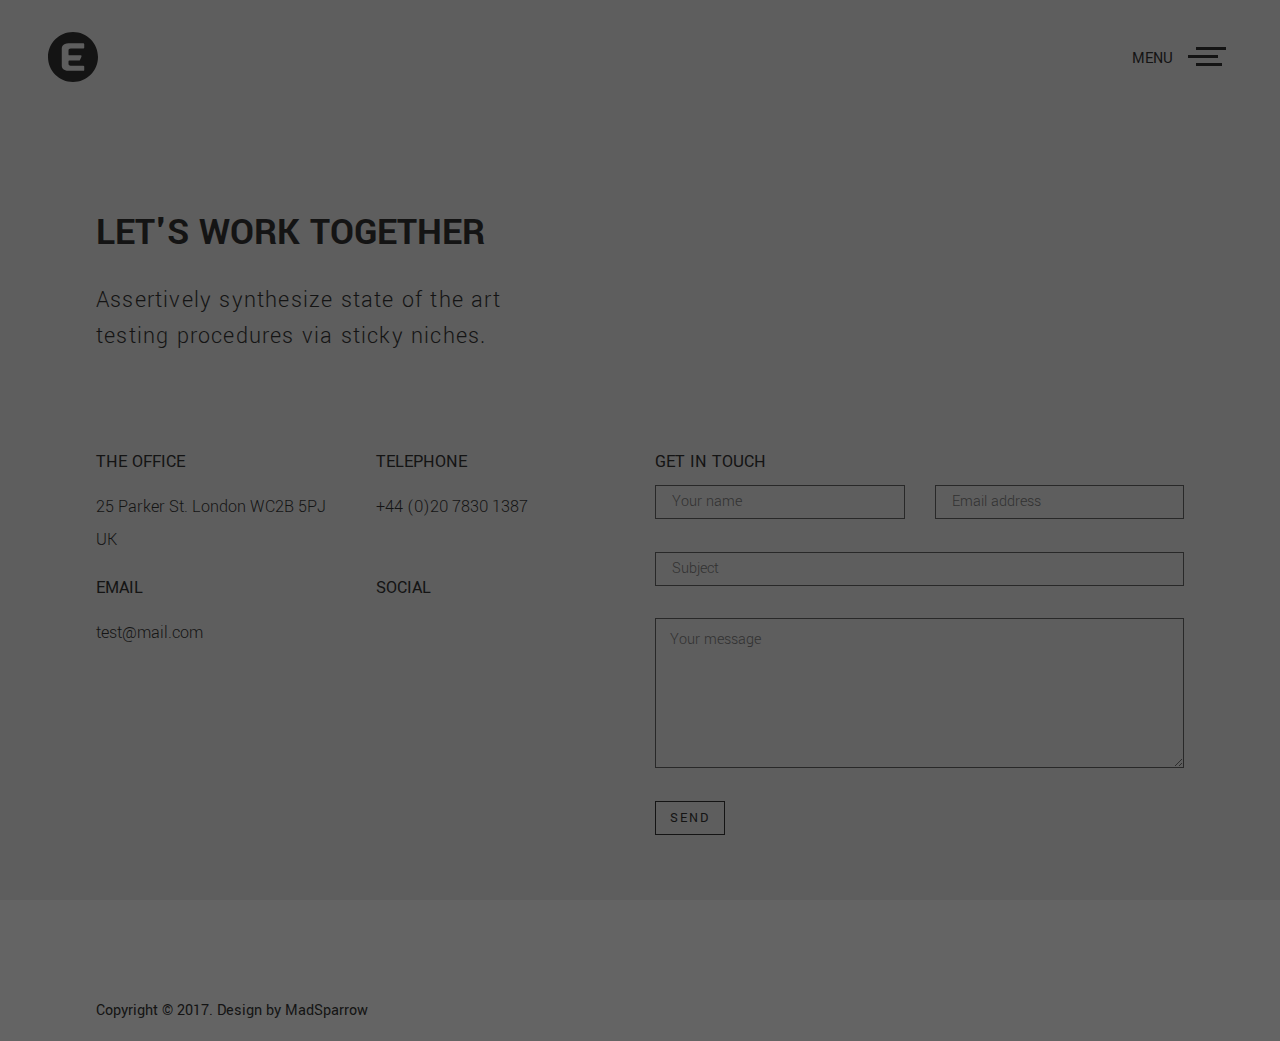
<file: portfolio-blog-main/contact.html>
<!DOCTYPE html>
<html>

  <head>
    <title>CIPHER-EDU- Creative Photography Portfolio</title>
    <!-- Metadata -->
    <meta charset="utf-8">
    <meta name="viewport" content="width=device-width, initial-scale=1">
    <!-- Favicon -->
    <link rel="icon" type="image/png" href="assets/images/ico/favicon.png" />
    <!-- CSS Plugins -->
    <link rel="stylesheet" href="assets/css/plugins.min.css">
    <!-- Custom CSS File -->
    <link rel="stylesheet" href="assets/css/style.css">
  </head>

  <body>
    <div class="ms-main-container">
      <!-- Preloader -->
      <div class="ms-preloader"></div>
      <!-- Header -->
      <header class="ms-header">
        <nav class="ms-nav">
          <div class="ms-logo">
            <a href="index.html" data-type="page-transition">
              <div class="logo-dark current"><img src="logo-dark.svg" alt="logo image"></div>
              <div class="logo-light"><img src="logo-light.svg" alt="logo image"></div>
            </a>
          </div>
          <button class="hamburger" type="button" data-toggle="navigation">
            <span class="hamburger-box">
              <span class="hamburger-label">menu</span>
              <span class="hamburger-inner"></span>
            </span>
          </button>
          <div class="height-full-viewport">
            <ul class="ms-navbar">
              <!-- Nav Link -->
              <li class="nav-item">
                <a href="index.html" data-type="page-transition">
                  <span class="ms-btn">home</span>
                  <span class="nav-item__label">Back to home page</span>
                </a>
              </li>
              <!-- Nav Link -->
              <li class="nav-item">
                <a href="albums.html" data-type="page-transition">
                  <span class="ms-btn">albums</span>
                  <span class="nav-item__label">View all our works</span>
                </a>
              </li>
              <!-- Nav Link -->
              <li class="nav-item">
                <a href="gallery.html" data-type="page-transition">
                  <span class="ms-btn">gallery</span>
                  <span class="nav-item__label">Interactively disintermediate</span>
                </a>
              </li>
              <!-- Nav Link -->
              <li class="nav-item">
                <a href="blog.html" data-type="page-transition">
                  <span class="ms-btn">blog</span>
                  <span class="nav-item__label">Discover fascinating stories</span>
                </a>
              </li>
              <!-- Nav Link -->
              <li class="nav-item">
                <a href="about.html" data-type="page-transition">
                  <span class="ms-btn">about</span>
                  <span class="nav-item__label">Learn more about the author</span>
                </a>
              </li>
              <!-- Nav Link -->
              <li class="nav-item">
                <a href="contact.html" data-type="page-transition">
                  <span class="ms-btn">contact</span>
                  <span class="nav-item__label">Get in touch and find us</span>
                </a>
              </li>
            </ul>
          </div>
        </nav>
      </header>
      <!-- Container -->
      <main class="ms-container">
        <!-- Page Title -->
        <div class="ms-section__block">
          <div class="ms-page-title">
            <h2 class="page-header">Let's work together</h2>
            <p class="page-desc">Assertively synthesize state of the art testing procedures via sticky niches.</p>
          </div>
        </div>
        <!-- Page Content -->
        <div class="ms-section__block">
          <div id="contact" class="row">
          <div class="col-md-6">
            <div class="row">
                <div class="col-md-6">
                  <h6>the office</h6>
                  <p>25 Parker St. London WC2B 5PJ UK</p>
                </div>
                <div class="col-md-6">
                  <h6>telephone</h6>
                  <p>+44 (0)20 7830 1387</p>
                </div>
                <div class="col-md-6">
                  <h6>email</h6>
                  <p>test@mail.com</p>
                </div>
                <div class="col-md-6 cont-soc">
                  <h6>social</h6>
                  <p>
                    <a href="#" class="socicon-facebook"></a>
                    <a href="#" class="socicon-instagram"></a>
                    <a href="#" class="socicon-twitter"></a>
                  </p>
                </div>
              </div>
            </div>
            <div class="col-md-6">
              <h6>Get in touch</h6>
              <form id="validForm">
                <div class="row">
                  <div class="form-group col-md-6">
                    <input type="text" name="name" class="form-control" id="cl" placeholder="Your name" autocomplete="off">
                  </div>
                  <div class="form-group col-md-6">
                    <input type="email" name="email" class="form-control" placeholder="Email address" autocomplete="off">
                  </div>
                  <div class="form-group col-md-12">
                    <input type="text" name="subject" class="form-control" placeholder="Subject">
                  </div>
                  <div class="form-group col-md-12">
                    <textarea name="message" class="form-control" id="message" placeholder="Your message"></textarea>
                  </div>
                  <div class="col-md-12">
                    <div class="ms-button" data-title="send">Send
                      <input type="submit" value="send">
                    </div>
                  </div>
                </div>
              </form>
            </div>
            </div>
        </div>
      </main>
      <!-- Footer -->
      <footer>
        <div class="ms-footer">
          <div class="copyright">Copyright © 2017. Design by MadSparrow</div>
          <ul class="socials">
            <li><a href="#" class="socicon-facebook"></a></li>
            <li><a href="#" class="socicon-twitter"></a></li>
            <li><a href="#" class="socicon-instagram"></a></li>
            <li><a href="#" class="socicon-youtube"></a></li>
          </ul>
        </div>
      </footer>
    </div>
    <!-- JS Libraries -->
    <!-- jquery-2.1.3.min js -->
    <script type="text/javascript" src='assets/js/jquery-3.2.1.min.js'></script>
    <!-- Vendors -->
    <script type="text/javascript" src='assets/js/plugins.min.js'></script>
    <!-- Main js -->
    <script type="text/javascript" src="assets/js/main.js"></script>
  </body>

</html>
</file>
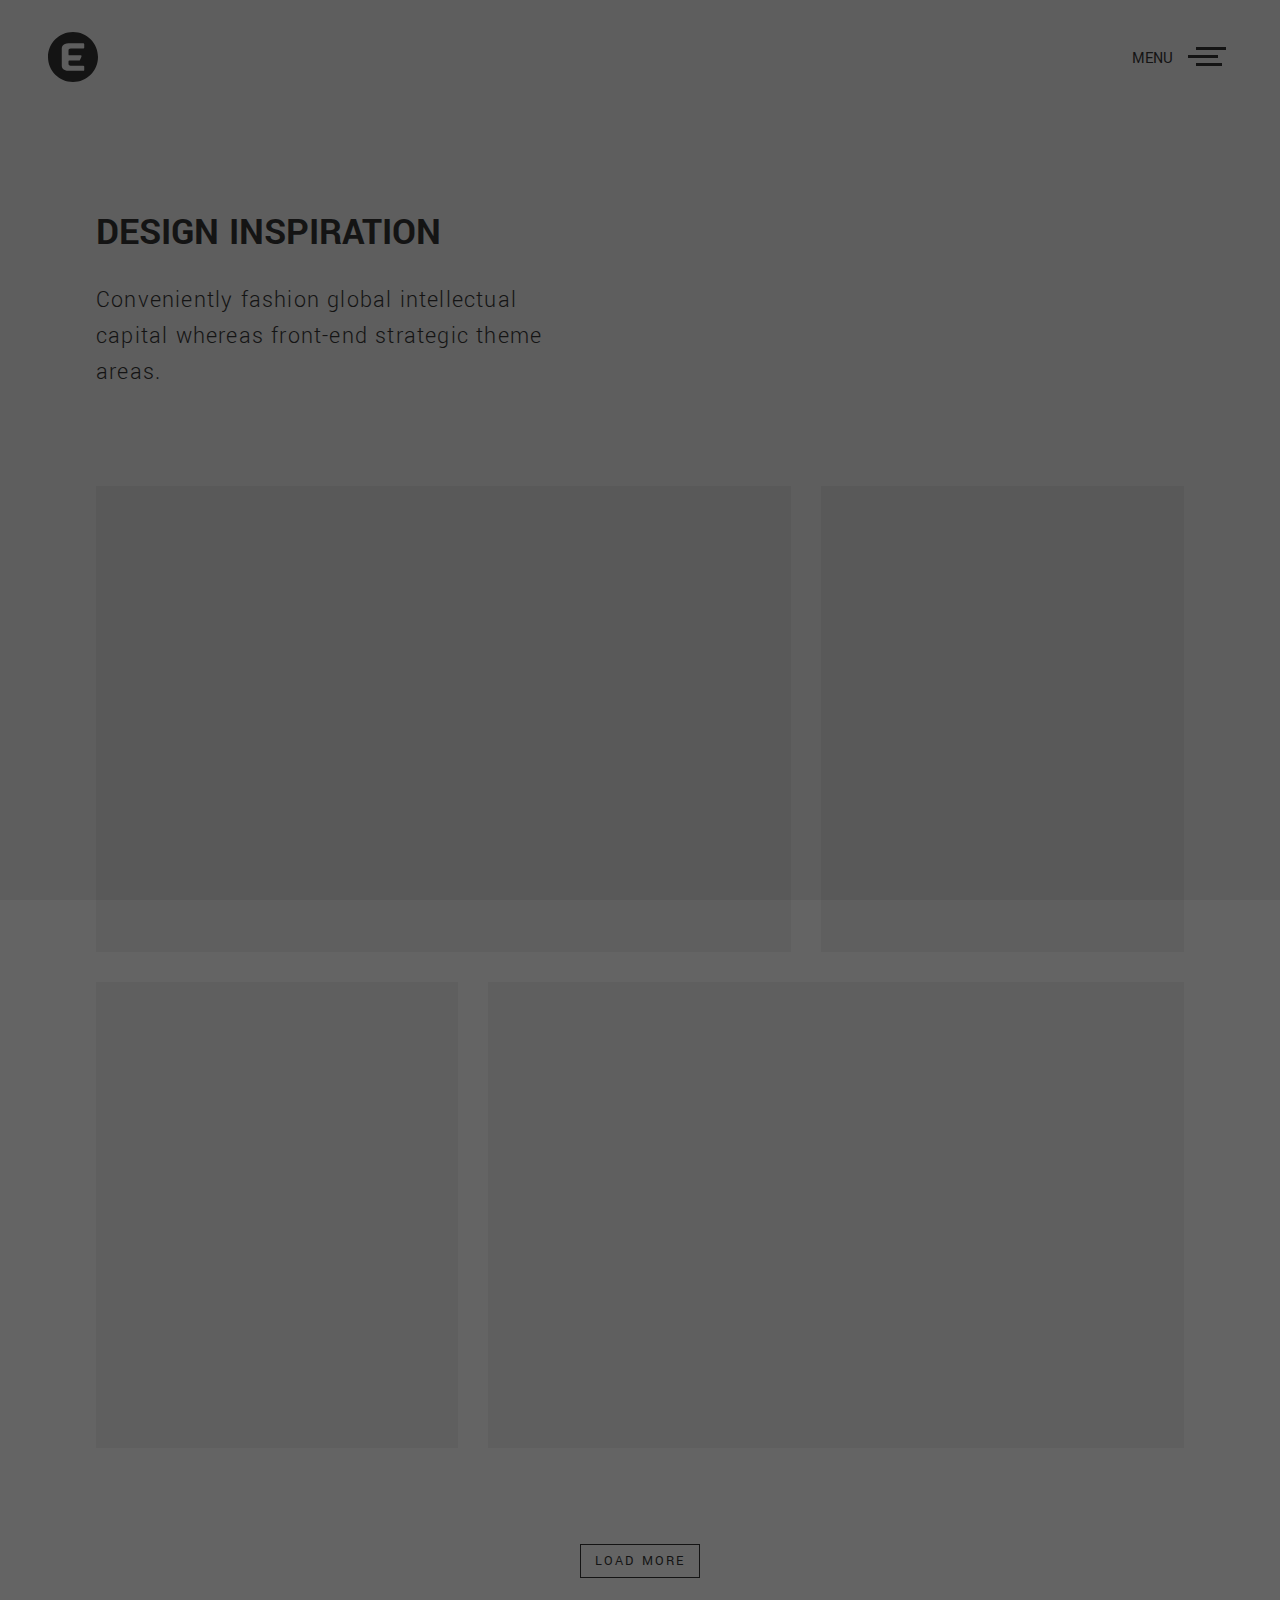
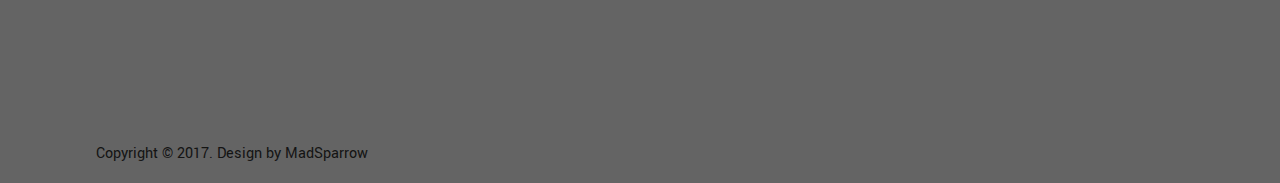
<file: portfolio-blog-main/gallery.html>
<!DOCTYPE html>
<html>
  <head>
    <title>CIPHER-EDU- Creative Photography Portfolio</title>
    <!-- Metadata -->
    <meta charset="utf-8">
    <meta name="viewport" content="width=device-width, initial-scale=1">
    <!-- Favicon -->
    <link rel="icon" type="image/png" href="assets/images/ico/favicon.png" />
    <!-- CSS Plugins -->
    <link rel="stylesheet" href="assets/css/plugins.min.css">
    <!-- Custom CSS File -->
    <link rel="stylesheet" href="assets/css/style.css">
  </head>
  <body>
    <div class="ms-main-container">
      <!-- Preloader -->
      <div class="ms-preloader"></div>
      <!-- Header -->
      <header class="ms-header">
        <nav class="ms-nav">
          <div class="ms-logo">
            <a href="index.html" data-type="page-transition">
              <div class="logo-dark current"><img src="logo-dark.svg" alt="logo image"></div>
              <div class="logo-light"><img src="logo-light.svg" alt="logo image"></div>
            </a>
          </div>
          <button class="hamburger" type="button" data-toggle="navigation">
          <span class="hamburger-box">
            <span class="hamburger-label">menu</span>
            <span class="hamburger-inner"></span>
          </span>
          </button>
          <div class="height-full-viewport">
            <ul class="ms-navbar">
              <!-- Nav Link -->
              <li class="nav-item">
                <a href="index.html" data-type="page-transition">
                  <span class="ms-btn">home</span>
                  <span class="nav-item__label">Back to home page</span>
                </a>
              </li>
              <!-- Nav Link -->
              <li class="nav-item">
                <a href="albums.html" data-type="page-transition">
                  <span class="ms-btn">albums</span>
                  <span class="nav-item__label">View all our works</span>
                </a>
              </li>
              <!-- Nav Link -->
              <li class="nav-item">
                <a href="gallery.html" data-type="page-transition">
                  <span class="ms-btn">gallery</span>
                  <span class="nav-item__label">Interactively disintermediate</span>
                </a>
              </li>
              <!-- Nav Link -->
              <li class="nav-item">
                <a href="blog.html" data-type="page-transition">
                  <span class="ms-btn">blog</span>
                  <span class="nav-item__label">Discover fascinating stories</span>
                </a>
              </li>
              <!-- Nav Link -->
              <li class="nav-item">
                <a href="about.html" data-type="page-transition">
                  <span class="ms-btn">about</span>
                  <span class="nav-item__label">Learn more about the author</span>
                </a>
              </li>
              <!-- Nav Link -->
              <li class="nav-item">
                <a href="contact.html" data-type="page-transition">
                  <span class="ms-btn">contact</span>
                  <span class="nav-item__label">Get in touch and find us</span>
                </a>
              </li>
            </ul>
          </div>
        </nav>
      </header>
      <!-- Container -->
      <main class="ms-container">
        <!-- Page Title -->
        <div class="ms-section__block">
          <div class="ms-page-title">
            <h2 class="page-header">Design Inspiration</h2>
            <p class="page-desc">Conveniently fashion global intellectual capital whereas front-end strategic theme areas.</p>
          </div>
        </div>
        <!-- Page Content -->
        <div class="ms-section__block">
          <div id="gallery">
            <img alt="image 1"
            src="assets/images/gallery/img-h.jpg"
            data-image="assets/images/gallery/img-h.jpg"
            data-description="image placeholder">
            <img alt="image 2"
            src="assets/images/gallery/img-v.jpg"
            data-image="assets/images/gallery/img-v.jpg"
            data-description="image placeholder">
            <img alt="image 3"
            src="assets/images/gallery/img-v.jpg"
            data-image="assets/images/gallery/img-v.jpg"
            data-description="image placeholder">
            <img alt="image 4"
            src="assets/images/gallery/img-h.jpg"
            data-image="assets/images/gallery/img-h.jpg"
            data-description="image placeholder">
          </div>
        </div>
        <div class="ms-section__block center-block">
          <a href="#" class="ms-button" data-title="load more">load more</a>
        </div>
      </main>
      <!-- Footer -->
      <footer>
        <div class="ms-footer">
          <div class="copyright">Copyright © 2017. Design by MadSparrow</div>
          <ul class="socials">
            <li><a href="#" class="socicon-facebook"></a></li>
            <li><a href="#" class="socicon-twitter"></a></li>
            <li><a href="#" class="socicon-instagram"></a></li>
            <li><a href="#" class="socicon-youtube"></a></li>
          </ul>
        </div>
      </footer>
    </div>
    <!-- JS Libraries -->
    <!-- jquery-2.1.3.min js -->
    <script type="text/javascript" src='assets/js/jquery-3.2.1.min.js'></script>
    <!-- Vendors -->
    <script type="text/javascript" src='assets/js/plugins.min.js'></script>
    <!-- Main js -->
    <script type="text/javascript" src="assets/js/main.js"></script>
  </body>
</html>
</file>
<file: portfolio-blog-main/assets/css/style.css>
/*------------------------------------------------------------------
[Master Stylesheet]

Template Name: cipher-edu students portfolio
Template Demo URL: 
Version: 1.0
Author: cipheredu.uz

--------------------------------------------------------------------

[Table of contents]

1. General style
    1.1 Typography
    1.2 Specials Classes
2. Header
    2.1 Menu
    2.2 Burger Button
    2.3 Collapse Navigation
3. Pages Style
4. Home Slider
    4.1 Slider Navigation Buttons
    4.2 Slider Inner Info
  4.3 Pagination
5. Albums
6. Gallery
7. Blog
8. About
9. Contact
10. Footer
11. Responsive Rules

--------------------------------------------------------------------
# Font: 'Yantramanav';
--------------------------------------------------------------------
# Colors: #151515, #df1f29, #555555
------------------------------------------------------------------*/

/**
 * 1. General style
 */
 
/*Text font*/
@import 'https://fonts.googleapis.com/css?family=Yantramanav:100,300,400,500,700,900';

/*Social icons font*/
@import 'https://d1azc1qln24ryf.cloudfront.net/114779/Socicon/style-cf.css?rd5re8';

::selection {
    background: #555;   
    color: #fff;
}
::-moz-selection {
    background: #555;    
    color: #fff;
}
body {
    background: #151515;
    padding: 0;
    margin: 0 auto;
    min-height: 100vh;
    font-family: 'Yantramanav', Arial, sans-serif;
    color: #151515;
}
article,
aside,
details,
figcaption,
footer,
header,
hgroup,
nav,
section {
    display: block;
}
a {
    color: #df1f29;
    text-decoration: none;
}
blockquote {
    padding: 10px 20px;
    color: #151515;
    font-size: 1.4em;
    font-style: italic;
    font-weight: 300;
    margin: 0 auto 30px;
}
ul {
    list-style-type: none;
    list-style: none;
    padding-left: 0 !important;
    -webkit-padding-start: initial !important;
    -moz-padding-start: initial;
}
menu,
ol,
ul {
    padding: 0 !important;
}
button {
    background: transparent;
    border: none;
}
button:focus {
    outline: none;
}
input,
textarea {
    font-family: 'Yantramanav', Arial;
}
textarea {
    padding: 14px;
}
input:focus,
textarea:focus {
    outline: none !important;
    border: 1px solid #df1f29;
    box-shadow: none;
}
input[type="submit"] {
    position: absolute;
    display: inline-block;
    left: 0;
    top: 0;
    opacity: 0;
    z-index: 3;
    width: 100%;
    height: 100%;
    padding: 0;
    margin: 0;
    cursor: pointer;
}
input[type="submit"]:focus {
    outline: none;
}
img {
    width: 100%;
}

/* 1.1 Typography */

h1,
h2,
h4,
h5,
h6 {
    color: #151515;
    margin-top: 0;
    text-transform: uppercase;
}
h1 {
    font-size: calc(80px + 1vw);
}
h2 {
    font-size: calc(36px + 16 * (100vw - 992px) / 1508);
}
h3 {
    font-size: calc(28px + 16 * (100vw - 992px) / 1508);
    margin-bottom: 20px;
}
h4 {
    font-size: calc(24px + 16 * (100vw - 992px) / 1508);
    font-weight: 300;
}
h5 {
    font-size: 20px;
    font-weight: 400;
}
h6 {
    font-size: 18px;
    font-weight: 400;
    margin-bottom: calc(10px + 10 * (100vw - 992px) / 1508);
}
p {
    font-size: calc(18px + 2 * (100vw - 992px) / 1508);
    line-height: 1.8;
    font-weight: 300;
}

/* 1.2 Specials Classes */

.c-white {
    color: #fff !important;
}
.navbar-white {
    color: #fff;
    background-color: transparent !important;
}
.center-block {
    display: flex;
    justify-content: center;
}
.align-left {
    text-align: left;
}
.align-right {
    text-align: right;
}
.align-center {
    text-align: center;
    display: block;
}
.socials li {
    display: inline-block;
}
.share-links a {
    font-size: 19px;
    padding: .5em;
}
[class*="socicon-"] {
  display: inline-block;
  color: inherit;
  margin: 0;
  transition: opacity .3s ease;
}
#contact [class*="socicon-"] {
  padding-right: .7em;
}
[class*="socicon-"]:hover {
  opacity: .4;
}
/* 1.3 Button */

.ms-button {
  color: #151515;
  display: inline-block;
  position: relative;
  padding: .5em 1em;
  margin-bottom: 0;
  font-weight: 400 !important;
  font-size: 14px;
  letter-spacing: .15em;
  text-transform: uppercase;
  text-align: center;
  white-space: nowrap;
  vertical-align: middle;
  touch-action: manipulation;
  cursor: pointer;
  -webkit-user-select: none;
  -moz-user-select: none;
  -ms-user-select: none;
  user-select: none;
  background-image: none;
  text-decoration: none;
  border: solid 1px;
  transition: color .4s ease;
}
.ms-button:after {
    position: absolute;
    display: block;
    content: attr(data-title);
    padding: 7px 0;
    font-size: 14px;
    left: 0;
    top: 0;
    width: 0%;
    background: #df1f29;
    color: #fff;
    text-indent: 1rem;
    transition: all .3s ease;
    overflow: hidden;
    border: none;
    bottom: 0;
}
.ms-button:hover {
  color: #df1f29;
}
.ms-button:active::after,
.ms-button:focus::after,
.ms-button:hover::after {
    width: 100%;
    padding-right: 25px;
}

.ms-btn--slider {
  text-transform: uppercase;
  text-decoration: none;
  position: relative;
  display: flex;
  align-items: center;
  width: 11em;
  font-weight: 600;
  letter-spacing: .15em;
}
.ms-btn--slider::before{
    content: '';
    height: .1rem;
    width: 2rem;
    margin-right: .7rem;
    background: #df1f29;
    transition: width .3s ease;
}
.ms-btn--slider:hover::before {
  width: 3rem;
}

/**
 * 2. Header
 */

.ms-header {
    position: fixed;
    width: 100%;
    background-color: #fff;
    z-index: 3;
}
/* 2.1 Menu */

.ms-logo {
    position: relative;
    z-index: 7;
    height: 50px;
}
.logo-dark,
.logo-light {
    position: absolute;
    width: 100%;
    height: 100%;
    opacity: 0;
    transition: opacity .3s ease .4s;
}
.ms-logo img {
    width: auto;
    height: 100%;
}
.logo-dark.current,
.logo-light.current {
    opacity: 1;
}
.logo-dark.active,
.logo-light.active {
    opacity: 1;
    transition: opacity .1s;
}
.ms-nav {
    padding: 2em 3em;
    color: inherit;
}

/* 2.2 Burger button */

.hamburger {
    margin-right: 0;
    margin-left: auto;
    overflow: visible;
    cursor: pointer;
    z-index: 7;
    border: 0;
    transition-timing-function: linear;
    transition-duration: .3s ease;
    transition-property: opacity, -webkit-filter;
    transition-property: opacity, filter;
    transition-property: opacity, filter, -webkit-filter;
}
.navbar-white .hamburger-label {
    color: #fff;
}
.hamburger-label {
    display: block;
    font-family: 'Yantramanav', Arial;
    font-size: 16px;
    width: 100%;
    height: auto;
    position: relative;
    top: 0;
    left: -4em;
    padding-right: 4em;
    text-transform: uppercase;
    line-height: 1.5em;
    transition: color .3s ease .4s;
    color: #151515;
}
.hamburger.is-active .hamburger-label {
    color: #fff !important;
    transition: color .1s ease;
}
.hamburger-box {
    position: relative;
    display: inline-block;
    width: 30px;
    height: 20px;
    vertical-align: middle;
}
.hamburger-inner {
    display: block;
    top: 0;
}
.navbar-white .hamburger-inner,
.navbar-white .hamburger-inner:after,
.navbar-white .hamburger-inner:before {
    background-color: #fff;
}
.hamburger-inner:after,
.hamburger-inner:before {
    display: block;
    content: '';
}
.hamburger-inner,
.hamburger-inner:after,
.hamburger-inner:before {
    position: absolute;
    width: 30px;
    height: 3px;
    background-color: #151515;
    transition: all .3s ease .5s;
}
.hamburger-inner:before {
    top: 8px;
    left: -8px;
}
.hamburger-inner:after {
    top: 16px;
    width: 26px;
}
.hamburger.is-active .hamburger-inner,
.hamburger.is-active .hamburger-inner:after {
    background-color: #fff;
    transition-delay: .1s;
}
.hamburger.is-active .hamburger-inner {
    -webkit-transform: translate3d(0, 8px, 0) rotate(45deg);
    transform: translate3d(0, 8px, 0) rotate(45deg);
}
.hamburger.is-active .hamburger-inner:before {
    opacity: 0;
    transition: opacity .3s ease 0s
}
.hamburger.is-active .hamburger-inner:after {
    width: 30px;
    -webkit-transform: translate3d(0, -16px, 0) rotate(-90deg);
    transform: translate3d(0, -16px, 0) rotate(-90deg);
}

/* 2.3 Collapse navigation */

.ms-nav {
    display: flex;
    align-items: center;
}
.height-full-viewport {
    position: fixed;
    display: flex;
    flex-direction: column;
    justify-content: center;
    align-items: center;
    overflow-y: auto;
    left: 0;
    top: 0;
    width: 100%;
    height: 0%;
    background-color: #151515;
    z-index: 5;
    overflow: hidden;
    transition: height .8s cubic-bezier(0.3, 1, 0.3, 1) .1s;
}
.ms-navbar {
    z-index: 6;
    margin: 0 auto;
    display: block;
    width: auto;
    height: auto;
    top: 0;
    left: 0;
}
.ms-nav.is-visible .height-full-viewport {
    height: 100vh;
    transition: height 1s ease;
}
.nav-item {
    cursor: pointer;
    padding: .75em;
    opacity: 0;
    width: 240px;
    margin-left: 3em;
    transition: opacity .3s ease;
}
.ms-navbar a {
    display: block;
}
.ms-navbar .ms-btn {
    display: inline-block;
    text-transform: uppercase;
    line-height: 1;
    padding: 0 0.25em;
    position: relative;
}
.ms-navbar .ms-btn {
    font-size: 1.75em;
    letter-spacing: .02em;
    color: #fff;
    font-weight: 700 !important;
    -webkit-backface-visibility: hidden;
    backface-visibility: hidden;
}
.ms-btn::before {
    content: '';
    position: absolute;
    top: 0;
    left: 0;
    width: 100%;
    height: 100%;
    background: #df1f29;
    height: .1rem;
    top: 50%;
    width: 0;
    transition: width .3s ease;
}
.nav-item__label {
    position: relative;
    display: block;
    margin: 0.5em 0 0 0;
    margin-top: 0.25em;
    padding: 0.5em;
    color: #555;
    transition: color .3s ease;
    text-decoration: none;
}
.nav-item:hover .nav-item__label {
    color: #9a9a9a;
}
.is-visible .nav-item {
    opacity: 1;
    transition: opacity 2s cubic-bezier(0.16, 1.08, 0.38, 0.98) .3s;
}
.nav-item .ms-btn {
    transition: all .3s ease;
}
.nav-item:active .ms-btn,
.nav-item:focus .ms-btn,
.nav-item:hover .ms-btn {
    color: #df1f29;
    opacity: 1;
    padding-left: 2.4rem;
}
.nav-item:active .ms-btn::before,
.nav-item:focus .ms-btn::before,
.nav-item:hover .ms-btn::before {
    width: 2rem;
}

/**
 * 3. Pages Style
 */

.ms-preloader {
    width: 100%;
    height: 100%;
    position: fixed;
    z-index: 8;
    top: 0;
    left: 0;
    opacity: 1;
    visibility: visible;
    background-color: #151515;
}
.ms-main-container {
    position: relative;
    width: 100%;
    min-height: 100vh;
    opacity: 0;
    background-color: #fff;
}
.ms-container {
    width: 100%;
    height: 100%;
    position: relative;
    padding-top: 12em;
}
.ms-section__block {
    width: 85%;
    max-width: 88em;
    margin: 0 auto 6em;
}
.ms-page-title span {
    text-transform: uppercase;
    letter-spacing: .15em;
    color: #df1f29;
}
.page-header {
    text-transform: uppercase;
    position: relative;
    margin: 15px 0;
}
.page-desc {
    width: 50vh;
    font-size: 1.5em;
    line-height: 1.5;
    color: #151515;
    letter-spacing: .05em;
}

/**
 * 4. Home Slider
 */

.home-slider {
    padding-top: 0 !important;
}
.swiper-container {
    width: 100%;
    height: 100vh;
}
.swiper-slide {
    overflow: hidden;
}
.overlay {
    position: absolute;
    width: 100%;
    height: 100%;
    top: 0;
    left: 0;
    z-index: 1;
    opacity: 1;
    background: -moz-linear-gradient(top, black 0, transparent 50%, transparent 63%, rgba(0, 0, 0, 1) 100%);
    background: -webkit-linear-gradient(top, black 0, transparent 50%, transparent 63%, rgba(0, 0, 0, 1) 100%);
    background: linear-gradient(to bottom, black 0, transparent 50%, transparent 63%, rgba(0, 0, 0, 1) 100%);
    filter: progid: DXImageTransform.Microsoft.gradient(startColorstr='#000000', endColorstr='#c9000000', GradientType=0);
    transition: all .65s ease;
}
.swiper-slide-duplicate-active .overlay,
.swiper-slide-active .overlay {
    opacity: .4;
}
.slide-inner {
    position: absolute;
    width: 100%;
    height: 100%;
    left: 0;
    top: 0;
    background: #000;
    -webkit-backface-visibility: hidden;
            backface-visibility: hidden;
}
.slide-inner--image {
    position: absolute;
    width: 100%;
    height: 100%;
    background-size: cover;
    background-position: center;
    opacity: .2;
    transform: scale(1.07);
    -webkit-transition: opacity .6s ease-in-out, transform 2s ease .7s;
    -moz-transition: opacity .6s ease-in-out, transform 2s ease .7s;
    transition: opacity .6s ease-in-out, transform 2s ease .7s;
}
.swiper-slide-duplicate-active .slide-inner--image,
.swiper-slide-active .slide-inner--image {
    opacity: 1;
    transform: scale(1);
}

/* 4.1 Slider navigation buttons */

.swiper-button-prev,
.swiper-button-next {
    text-transform: uppercase;
    color: #fff;
    letter-spacing: .2em;
    line-height: 2em;
    font-size: 12px;
    width: auto;
    height: 24px;
    background-image: none !important;
    -webkit-backface-visibility: hidden;
    backface-visibility: hidden;
}
.swiper-button-prev {
    padding-left: 6em;
    left: 0;
    -webkit-transition: padding-left .3s ease;
    -moz-transition: padding-left .3s ease;
    transition: padding-left .3s ease;
}
.swiper-button-next {
    padding-right: 6em;
    right: 0;
    -webkit-transition: padding-right .3s ease;
    -moz-transition: padding-right .3s ease;
    transition: padding-right .3s ease;
}
.swiper-button-prev::after {
    content: "";
    width: 4em;
    height: 1px;
    background-color: #fff;
    position: absolute;
    left: 0;
    top: calc(50% - 1px);
    -webkit-transition: width .3s ease;
    -moz-transition: width .3s ease;
    transition: width .3s ease;
}
.swiper-button-next::after {
    content: "";
    width: 4em;
    height: 1px;
    background-color: #fff;
    position: absolute;
    right: 0;
    top: calc(50% - 1px);
    -webkit-transition: width .3s ease;
    -moz-transition: width .3s ease;
    transition: width .3s ease;
}
.swiper-button-prev:hover {
    padding-left: 90px;
}
.swiper-button-prev:hover::after {
    width: 75px;
}
.swiper-button-next:hover {
    padding-right: 90px;
}
.swiper-button-next:hover::after {
    width: 75px;
}

/* 4.2 Slider inner info */

.slide-inner--info {
    position: absolute;
    width: auto;
    min-height: 50px;
    bottom: 3em;
    padding-left: 3em;
    color: #fff;
    z-index: 1;
    opacity: 0;
    transition: opacity 1s ease;
    -webkit-user-select: none;
    -moz-user-select: none;
    -ms-user-select: none;
    user-select: none;
}
.swiper-slide-active .slide-inner--info {
    opacity: 1;
    transition: opacity 1s ease 1s;
}
.slide-inner--info h1 {
    margin: 10px 0;
    text-transform: uppercase;
    font-weight: 900;
    line-height: 1em;
    color: #fff;
}
.slide--info__link {
    text-transform: uppercase;
    color: #fff;
    text-decoration: none;
    border-bottom: solid 2px;
}
.swiper-slide--bottom {
    position: absolute;
    z-index: 2;
    bottom: 0;
    left: 0;
    right: 0;
    height: 90px;
    width: 100%;
    max-width: 1440px;
    margin: 0 auto;
}

/* 4.3 Pagination */

.expanded-timeline {
    position: absolute;
    display: -webkit-box;
    display: -ms-flexbox;
    display: flex;
    -webkit-box-align: center;
        -ms-flex-align: center;
            align-items: center;
    -webkit-box-pack: right;
        -ms-flex-pack: right;
            justify-content: right;
    z-index: 3;
    bottom: 2.8em;
    right: 3em;
    width: 40vh;
}
.swiper-pagination {
    z-index: 4;
    width: 85%;
    left: 0;
    right: 0;
    height: 1px;
    background-color: rgba(255, 255, 255, .5);
}
.swiper-pagination-progressbar-fill {
    background: #fff !important;
}
.expanded-timeline__counter span {
    text-align: center;
    margin-left: 1.8em;
    margin-right: 100%;
    padding: .4em 0;
    color: #fff;
    display: block;
}
.scroll-message {
    position: absolute;
    right: 0;
    color: #fff;
    opacity: .5;
    font-size: 12px;
    display: -webkit-box;
    display: -ms-flexbox;
    display: flex;
    -webkit-box-orient: vertical;
    -webkit-box-direction: normal;
        -ms-flex-direction: column;
            flex-direction: column;
    -webkit-box-pack: center;
        -ms-flex-pack: center;
            justify-content: center;
    text-align: center;
    letter-spacing: .15em;
}
.scroll-svg {
    width: 24px;
    margin: 0 auto 1.2em;
    display: block;
}

/**
 * 5. Albums
 */

.filtr-container {
    transition: height .5s ease-out;
    overflow: hidden;
}
.filtr-btn {
    display: inline-block;
    margin-bottom: 2.4em;
}
.filtr-btn li {
    cursor: pointer;
    display: inline-block;
    opacity: .5;
    margin-bottom: 15px;
    transition: opacity .3s ease;
}
.filtr-btn h6 {
    margin-bottom: 0;
    padding-right: 1.2em;
}
.filtr-btn li.active {
    opacity: 1;
}
.filtr-btn li:hover {
    opacity: 1 !important;
}
.album-item {
    padding-bottom: 1.8em;
}
.album-item a {
    padding-top: 60%;
    display: flex;
    overflow: hidden;
    position: relative;
    z-index: 9;
}
.album-item__img {
    position: absolute;
    width: 100.5%;
    height: 100%;
    top: 0;
    left: 0;
    background-position: 50% 50%;
    background: no-repeat;
    background-position: center;
    background-size: cover;
    transform: scale(1);
    transition: transform .3s ease;
    -webkit-backface-visibility: hidden;
    backface-visibility: hidden;
}
.album-item__overlay {
    position: absolute;
    top: 0;
    left: 0;
    width: 100.5%;
    height: 100%;
    z-index: 2;
    overflow: hidden;
}
.album-item__cover {
    position: absolute;
    top: 0;
    left: 0;
    width: 100%;
    height: 100%;
    background-color: rgba(0, 0, 0, .7);
    z-index: 1;
    overflow: hidden;
    opacity: 0;
    transition: opacity .3s ease;
}
.album-item__overlay h5 {
    position: relative;
    color: #fff;
    margin: 0;
    max-width: 100%;
    padding: 1em;
    height: 100%;
    display: flex;
    justify-content: center;
    align-items: center;
    -webkit-backface-visibility: hidden;
    backface-visibility: hidden;
    z-index: 1;
    transform: scale(1.5);
    opacity: 0;
    transition: all .3s ease;
}
.album-item:hover .album-item__img {
    transform: scale(1.1);
}
.album-item:hover .album-item__cover,
.album-item:hover .album-item__overlay h5 {
    opacity: 1;
    transform: translateZ(0);
}

/**
 * 6. Gallery
 */

.ug-thumb-overlay:hover::before {
    top: 15px;
    right: 15px;
}
.ug-thumb-overlay:hover::after {
    bottom: 15px;
    left: 15px;
}
.ug-thumb-image {
    -webkit-backface-visibility: hidden;
    backface-visibility: hidden;
    opacity: 0;
    transition: transform .3s ease, opacity 2s cubic-bezier(0.16, 1.08, 0.38, 0.98) 0s !important;
}
.ug-thumb-image {
    transform: scale(1) !important;
}
.ug-thumb-wrapper,
.post-item {
    pointer-events: none;
}
.ug-thumb-wrapper.ug-tile.ug-tile-clickable.ug-thumb-ratio-set:hover .ug-thumb-image {
    transform: scale(1.1) !important;
}

/**
 * 7. Blog
 */

.ms-right-sidebar {
    display: inline-block;
}
.ms-right-sidebar h5 {
    margin-bottom: 15px;
}
.ms-right-sidebar a {
    display: block;
    border-top: solid 1px rgba(103, 103, 103, .3);
    padding: 15px 0;
}
.ms-right-sidebar a:hover .post-item__title,
.ms-right-sidebar a:hover .post-item__title {
    color: #df1f29;
}
.ms-right-sidebar .post-item__title {
    margin-bottom: 0;
    transition: color .3s ease;
}
.ms-right-sidebar .post-item__date {
    margin-top: .3em;
}
#ms-blog-post img {
    margin-bottom: 30px;
}
.post-item {
    margin-bottom: 3em;
    padding-right: 3em;
}
.post-item:nth-child(2n) {
    padding-right: 15px;
    padding-left: 3em;
}
.post-item__img {
    position: relative;
    overflow: hidden;
}
.album-item__overlay::before,
.post-item__img::before {
    content: '';
    position: absolute;
    width: 100%;
    height: 100%;
    top: 0;
    left: 0;
    z-index: 1;
    opacity: 1;
    background-color: rgb(240, 240, 240);
    transition: opacity 2s cubic-bezier(0.16, 1.08, 0.38, 0.98) 1.2s;
}
.loaded .album-item__overlay::before,
.loaded .post-item__img::before {
    opacity: 0;
}
.post-item__img img {
    width: 100%;
    height: auto;
    max-height: 35em;
    padding: 0;
    display: block;
}
.post-item__img::after {
    content: '';
    position: absolute;
    width: 100%;
    height: 100%;
    top: 0;
    left: 0;
    z-index: 1;
    opacity: 0;
    background: rgba(231, 55, 39, 0);
    background: -moz-radial-gradient(center, ellipse cover, rgba(231, 55, 39, 0) 0%, rgba(0, 0, 0, 1) 100%);
    background: -webkit-gradient(radial, center center, 0px, center center, 100%, color-stop(0%, rgba(231, 55, 39, 0)), color-stop(100%, rgba(0, 0, 0, 1)));
    background: -webkit-radial-gradient(center, ellipse cover, rgba(231, 55, 39, 0) 0%, rgba(0, 0, 0, 1) 100%);
    background: -o-radial-gradient(center, ellipse cover, rgba(231, 55, 39, 0) 0%, rgba(0, 0, 0, 1) 100%);
    background: -ms-radial-gradient(center, ellipse cover, rgba(231, 55, 39, 0) 0%, rgba(0, 0, 0, 1) 100%);
    background: radial-gradient(ellipse at center, rgba(231, 55, 39, 0) 0%, rgba(0, 0, 0, 1) 100%);
    filter: progid: DXImageTransform.Microsoft.gradient( startColorstr='#e73727', endColorstr='#000000', GradientType=1);
    transition: opacity .3s ease;
}
.post-item__info {
    position: relative;
    margin: 2.5em 0 0 2.5em;
}
.post-item__title {
    width: 100%;
    max-width: 400px;
    margin-left: 0;
    margin-right: auto;
    margin-bottom: 20px;
}
.post-item__date {
    margin-left: 0;
    margin-right: auto;
    color: rgba(0, 0, 0, 0.7);
    font-size: 14px;
}
.post-item__link {
    position: absolute;
    width: auto;
    bottom: 0;
    right: 0;
    padding-right: 3em;
    font-size: 14px;
    text-transform: uppercase;
    letter-spacing: .12em;
    -webkit-transition: padding-right .3s ease;
    -moz-transition: padding-right .3s ease;
    transition: padding-right .3s ease;
}
.post-item__link::after {
    content: '';
    width: 2em;
    height: 1px;
    position: absolute;
    top: calc(50% - 1px);
    right: 0;
    background: red;
    -webkit-transition: width .3s ease;
    -moz-transition: width .3s ease;
    transition: width .3s ease;
}
.post-item:hover .post-item__img::after {
    opacity: .7;
}
.post-item:hover .post-item__link::after {
    width: 3em;
}
.post-item:hover .post-item__link {
    padding-right: 4em;
}
.ms-pagination {
    padding: 0;
    display: flex;
    justify-content: center;
}
.page-item {
    height: auto;
    position: relative;
    display: inline-block;
    margin: 0 .5em;
    border-right: none !important;
}
.page-item:last-child {
    border-right: solid 1px rgba(0, 0, 0, .1);
}
.page-link {
    padding: 1em;
    display: block;
    line-height: 1em;
}

/**
 * 8. About
 */

.about__info {
    justify-content: center;
    display: flex;
    flex-direction: column;
}
.about__info h4 {
    margin: 1em 0;
}
#about .row {
    margin-bottom: 9em;
}

/**
 * 9. Contact
 */

.form-group {
    position: relative;
    margin: 0;
    transition: border-color .3s ease;
}
.form-control {
    position: relative;
    display: block;
    width: 100%;
    padding: 0 1em;
    height: 34px;
    font-size: calc(16px + 2 * (100vw - 992px) / 1508);
    color: #151515;
    font-weight: 300;
    margin-bottom: 2em;
    background-image: none;
    border: 1px solid #555;
}
#message {
    min-height: 150px;
    max-height: 150px;
    max-width: 100%;
    min-width: 100%;
    padding: 10px 14px;
}
label.error {
    position: absolute;
    bottom: 1.2em;
    font-size: 12px;
    color: #df1f29;
}

/**
 * 10. Footer
 */

footer {
    position: relative;
    right: 0;
    bottom: -50px;
    left: 0;
    width: 100%;
    background: #fff;
}
.ms-footer {
    width: 85%;
    max-width: 88em;
    margin: 0 auto;
    display: flex;
    font-size: 16px;
    align-items: center;
}
.ms-footer .copyright {
    padding: 1.2em 0;
    margin-left: 0;
    margin-right: auto;
}
.ms-footer .socials {
    padding: 0;
    margin-left: auto;
    margin-right: 0;
}
.ms-footer .socials a {
    padding-left: 15px;
}

/**
 * 11. Responsive Rules
 */

@media only screen and (max-width: 805px) {
    h1 {
        font-size: calc(48px + 1vw);
    }
    h6 {
        font-size: 16px;
    }
    blockquote {
        margin: 0 auto 15px;
        font-size: 1em;
    }
    .expanded-timeline {
        width: 50vh;
    }
    .ms-nav {
        padding-top: 1.4em;
    }
    .ms-navbar .ms-btn {
        font-size: 1.4em;
    }
    .ms-navbar {
        position: relative;
        width: 100%;
        min-height: 100%;
        display: flex;
        justify-content: center;
        flex-direction: column;
        align-items: center;
        overflow-y: auto;
    }
    .nav-item {
        display: inline-block;
        width: auto;
        margin-left: 0;
    }
    .nav-item__label {
        display: none;
    }
    .ms-nav {
        padding-left: 15px;
        padding-right: 15px;
        padding-bottom: 1.4em;
    }
    .overlay {
        background: -moz-linear-gradient(top, black 0, transparent 35%, transparent 45%, rgba(0, 0, 0, 0.9) 100%);
        background: -webkit-linear-gradient(top, black 0, transparent 35%, transparent 45%, rgba(0, 0, 0, 0.9) 100%);
        background: linear-gradient(to bottom, black 0, transparent 35%, transparent 45%, rgba(0, 0, 0, 0.9) 100%);
        filter: progid: DXImageTransform.Microsoft.gradient(startColorstr='#000000', endColorstr='#c9000000', GradientType=0);
    }
    .swiper-button-prev,
    .swiper-button-next {
        top: 50vh;
    }
    .swiper-button-prev {
        padding-left: 3em;
    }
    .swiper-button-next {
        padding-right: 3em;
    }
    .swiper-button-prev::after,
    .swiper-button-next::after {
        width: 2em;
    }
    .swiper-button-prev:hover {
        padding-left: 3em;
    }
    .swiper-button-prev:hover::after {
        width: 2em;
    }
    .swiper-button-next:hover {
        padding-right: 3em;
    }
    .swiper-button-next:hover::after {
        width: 2em;
    }
    .expanded-timeline {
        display: none;
    }
    .slide-inner--info {
        width: 100%;
        text-align: center;
        min-height: 50px;
        bottom: 10vh;
        padding-left: 0;
        color: #fff;
        z-index: 1;
        opacity: 0;
        transition: opacity 1s ease;
        -webkit-user-select: none;
        -moz-user-select: none;
        -ms-user-select: none;
        user-select: none;
    }
    .ms-btn--slider {
        margin: 15px auto;
        display: inline-block;
        letter-spacing: .15em;
        background: #df1f29;
        color: #fff;
        padding: .5em 0;
    }
    .ms-btn--slider::before {
        content: '';
        display: none;
        width: 0;
    }
    .ms-container {
        padding-top: 6em;
        padding-bottom: 3em;
    }
    .ms-container.home-slider {
        padding-bottom: 0 !important;
    }
    .ms-section__block {
        width: auto;
        margin: 0 15px 3em;
    }
    .page-desc {
        width: 100%;
        font-size: 1.2em;
        line-height: 1.5;
        color: #151515;
        letter-spacing: .05em;
    }
    .post-item,
    .post-item:nth-child(2n) {
        padding-right: 15px;
        padding-left: 15px;
    }
    #contact>div {
        margin-bottom: 30px;
    }
    .ms-footer .copyright {
        margin-left: auto;
    }
    .ms-footer .socials {
        display: none;
    }
}
</file>
